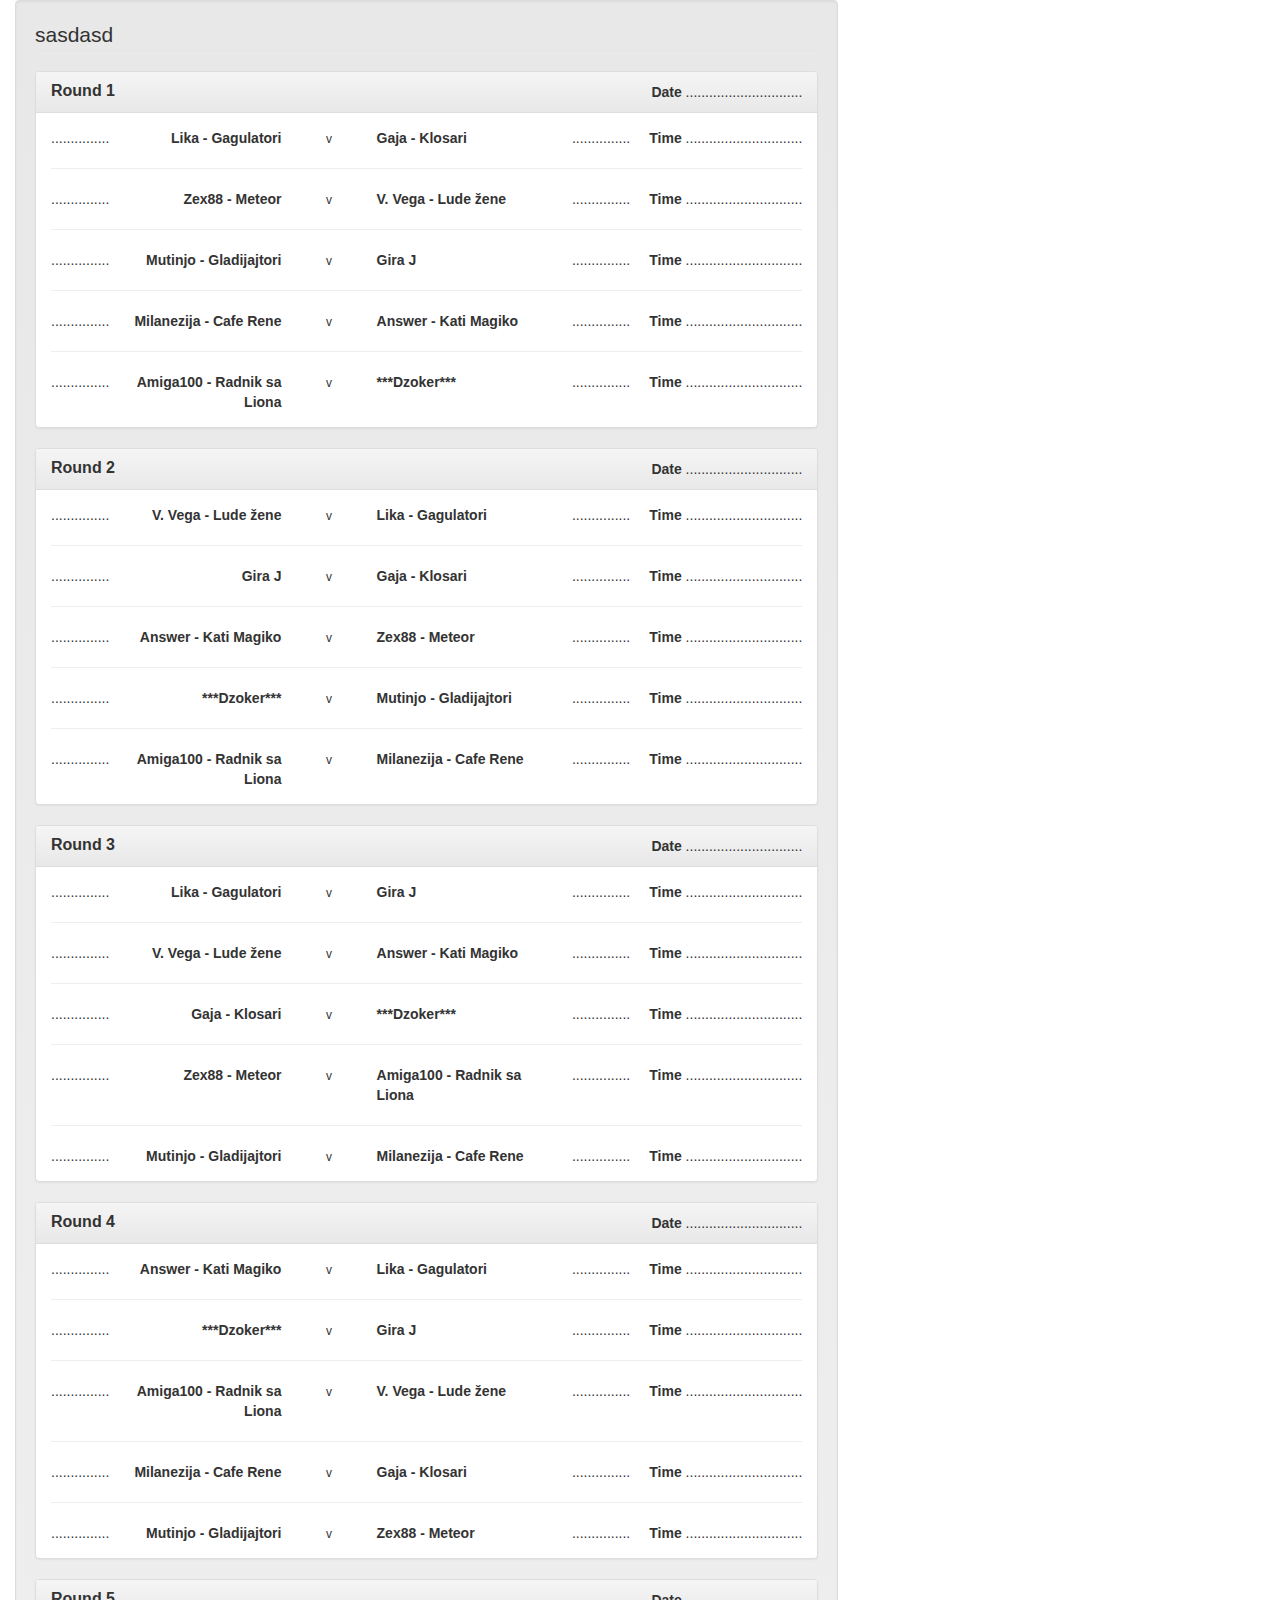
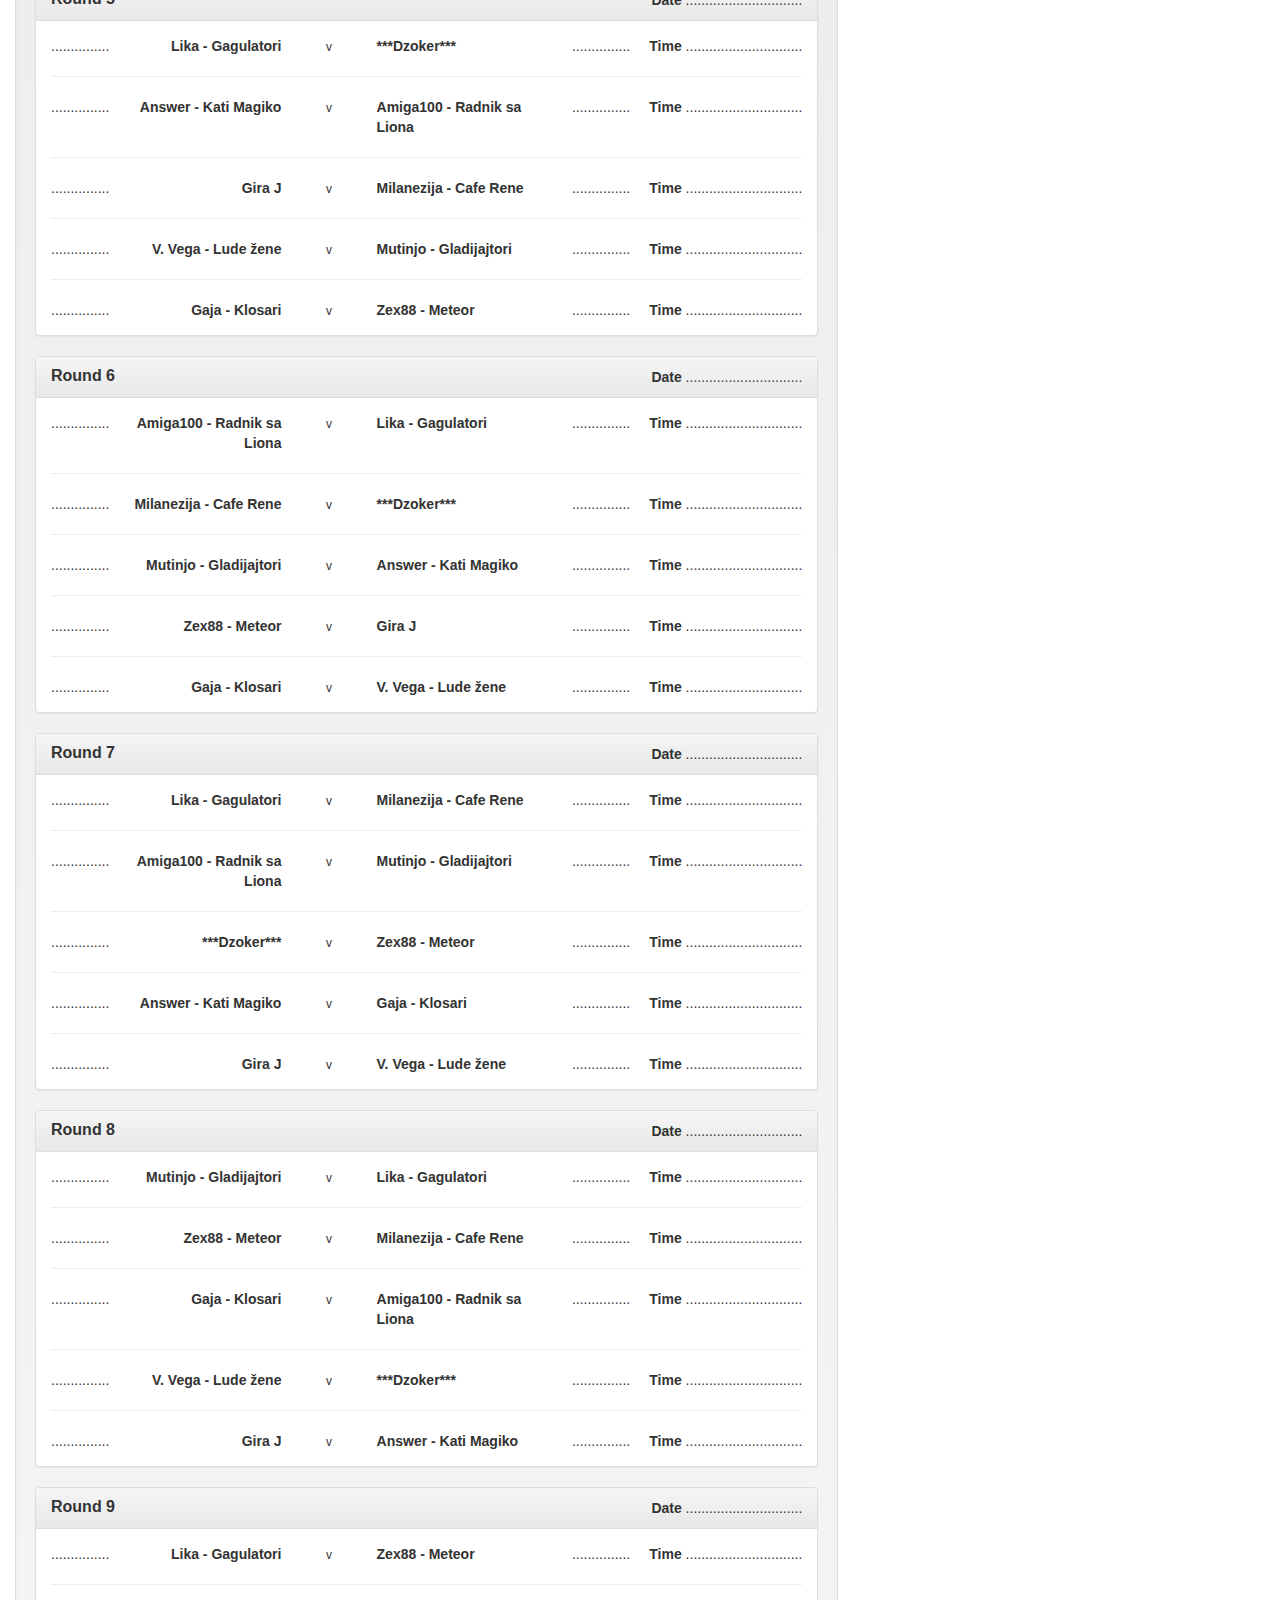
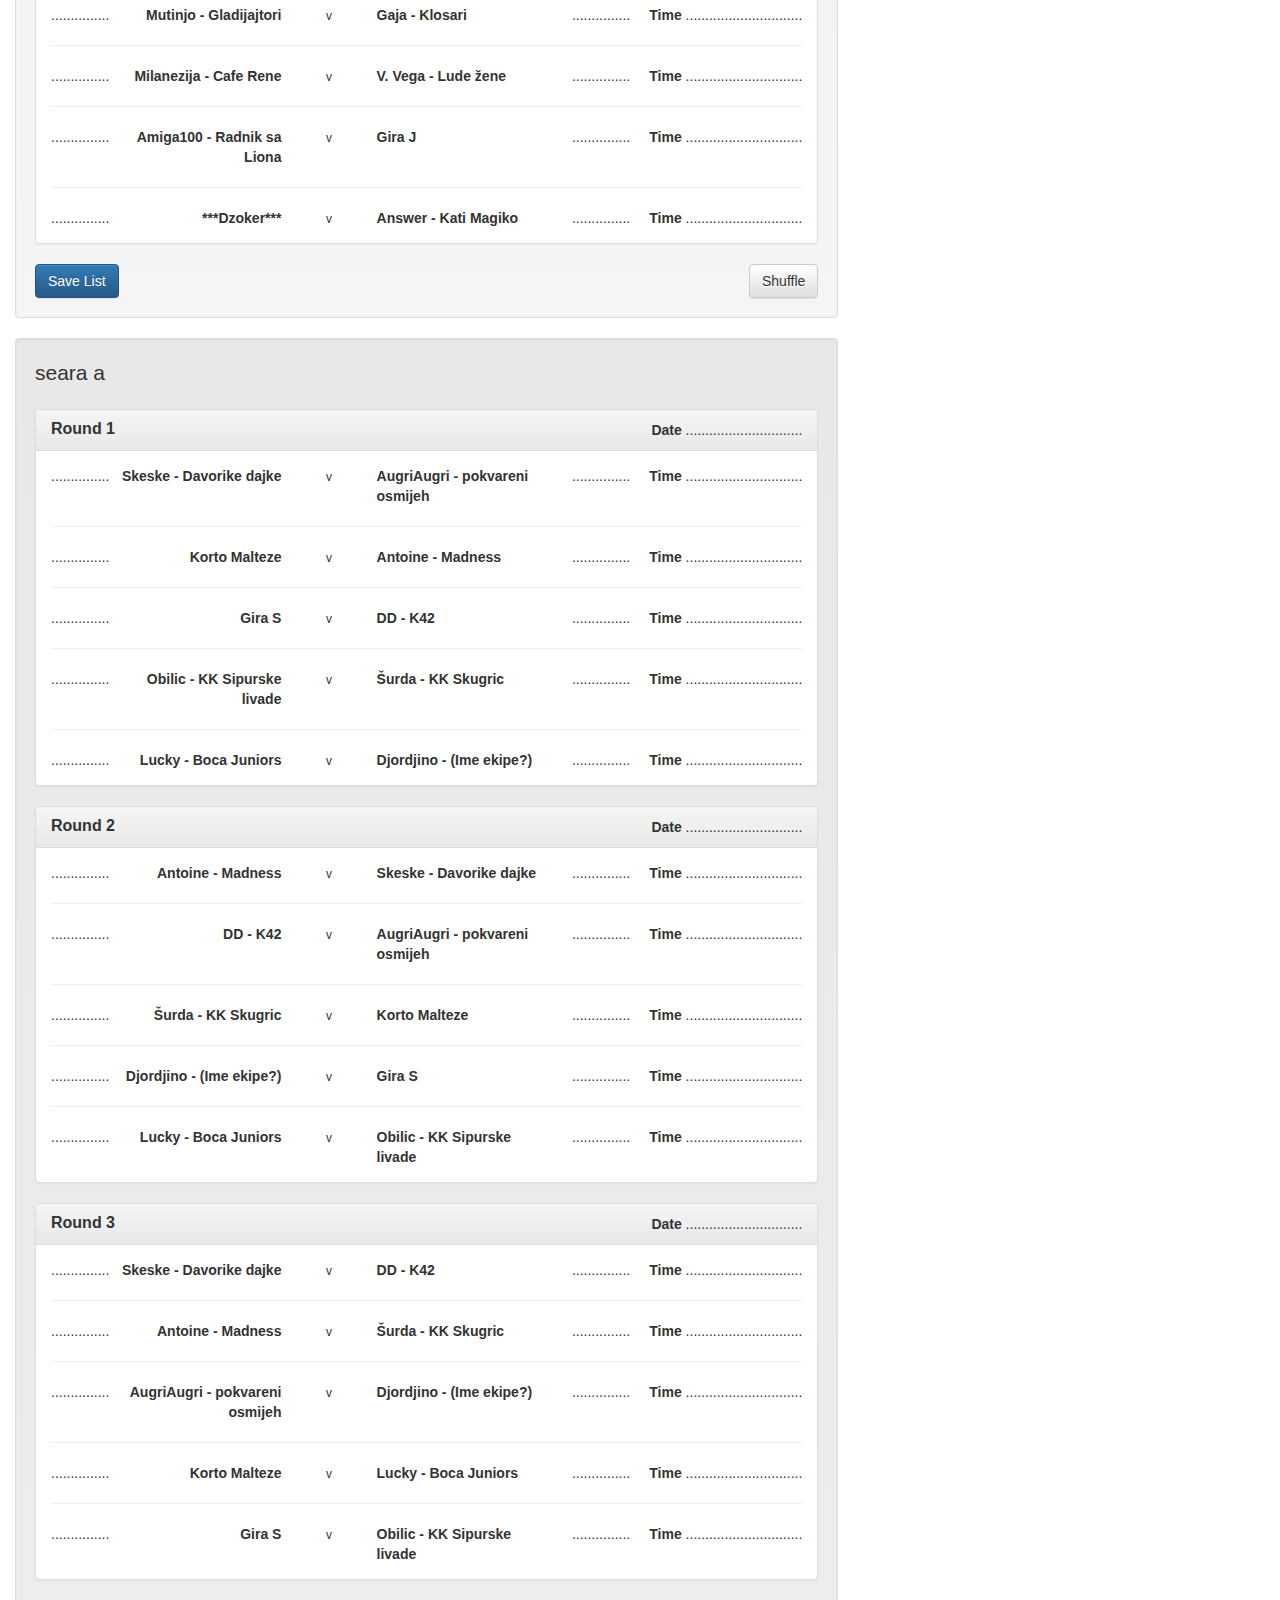
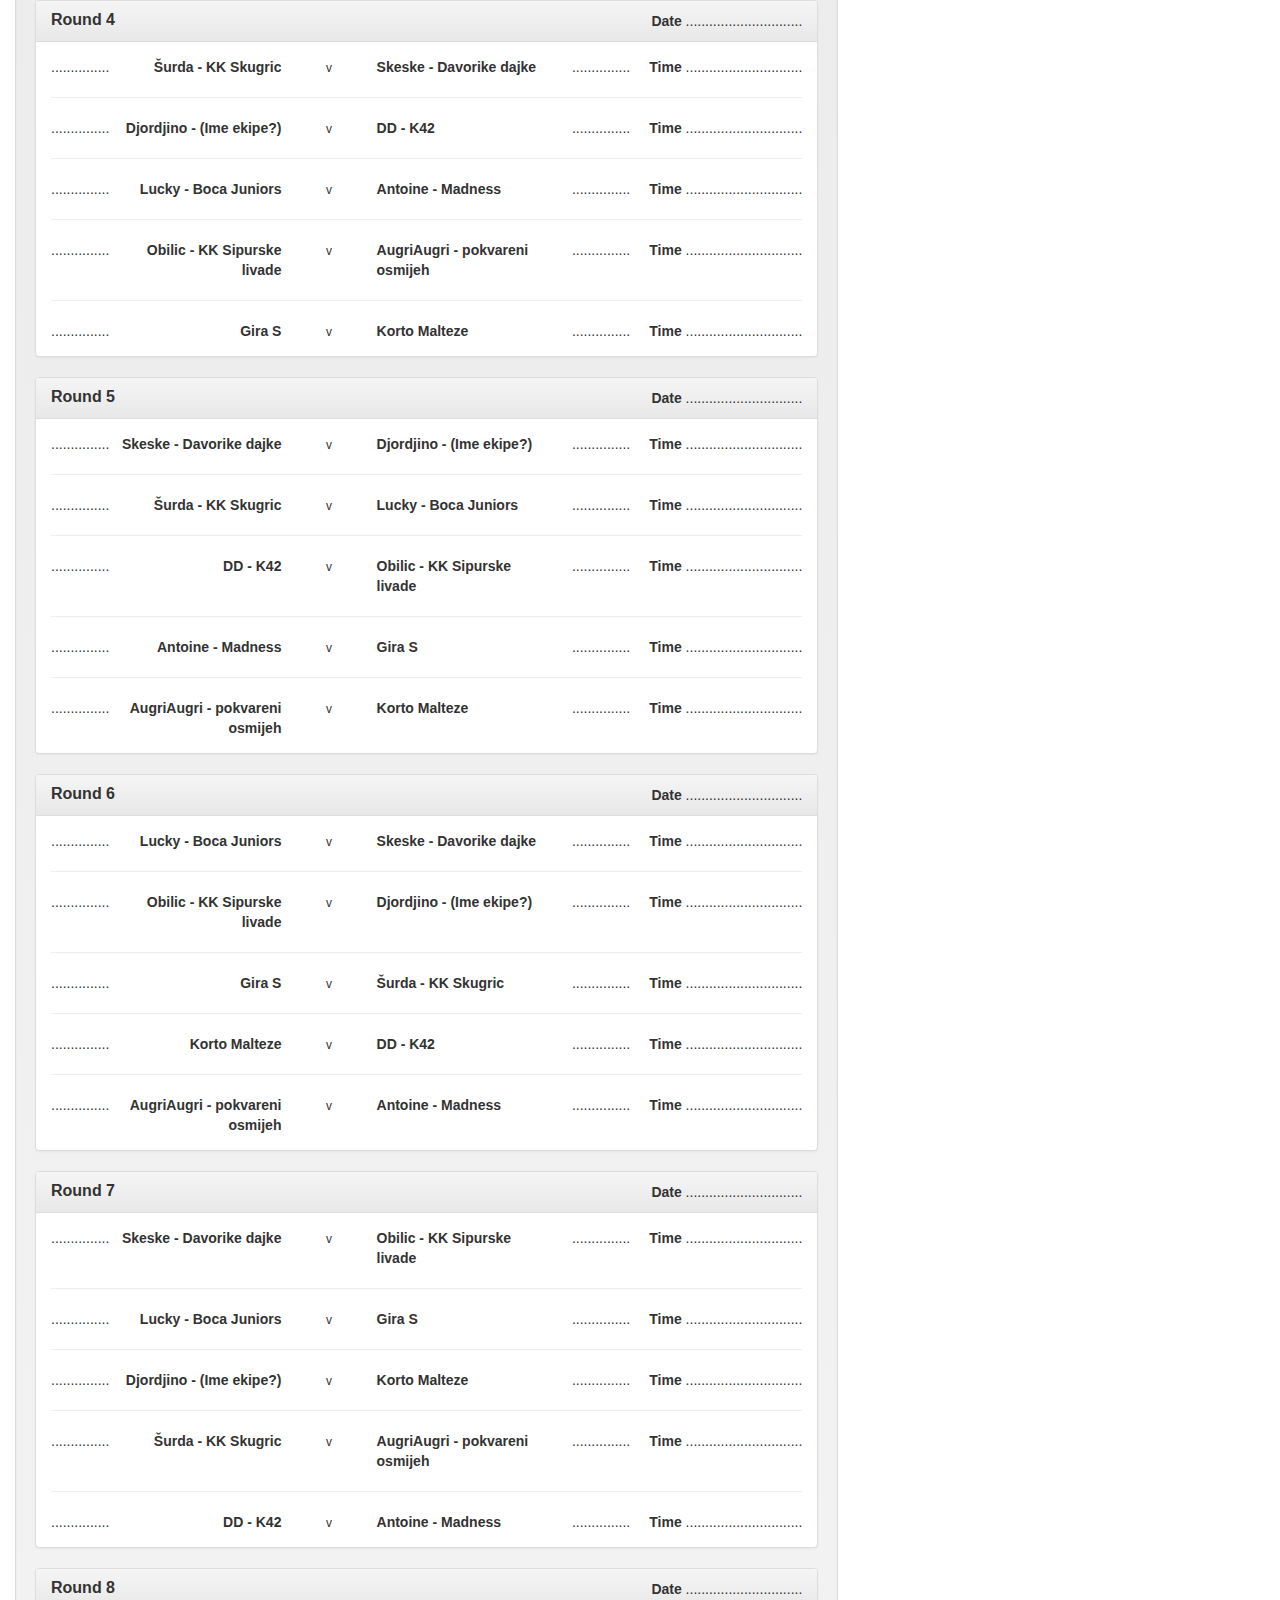
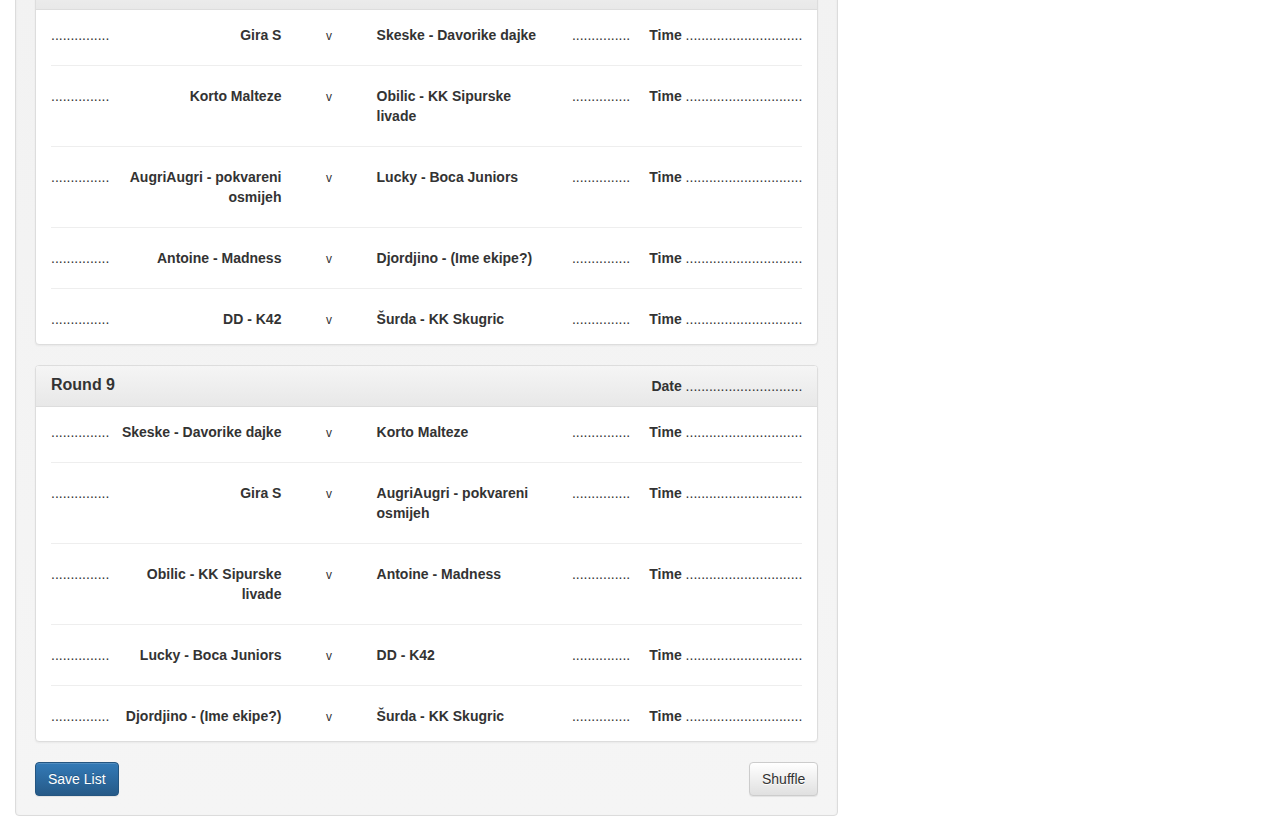
<file: seria1.html>
<!DOCTYPE html>
<html lang="en">
<head>
    <!-- Latest compiled and minified JavaScript -->
    <script type="text/javascript" src="https://cdnjs.cloudflare.com/ajax/libs/jquery/3.3.1/jquery.min.js"></script>
    <script src="https://stackpath.bootstrapcdn.com/bootstrap/3.4.1/js/bootstrap.min.js" integrity="sha384-aJ21OjlMXNL5UyIl/XNwTMqvzeRMZH2w8c5cRVpzpU8Y5bApTppSuUkhZXN0VxHd" crossorigin="anonymous"></script>
    <!-- Latest compiled and minified CSS -->
    <link rel="stylesheet" href="https://stackpath.bootstrapcdn.com/bootstrap/3.4.1/css/bootstrap.min.css" integrity="sha384-HSMxcRTRxnN+Bdg0JdbxYKrThecOKuH5zCYotlSAcp1+c8xmyTe9GYg1l9a69psu" crossorigin="anonymous">
    <!-- Optional theme -->
    <link rel="stylesheet" href="https://stackpath.bootstrapcdn.com/bootstrap/3.4.1/css/bootstrap-theme.min.css" integrity="sha384-6pzBo3FDv/PJ8r2KRkGHifhEocL+1X2rVCTTkUfGk7/0pbek5mMa1upzvWbrUbOZ" crossorigin="anonymous">

    <meta charset="UTF-8">
    <title>Title</title>
</head>
<body>
<div class="col-lg-8 col-md-8">
    <div class="hidden-md hidden-lg min-banner">
        <!-- Top Responsive -->
        <ins class="adsbygoogle" style="display:block" data-ad-client="ca-pub-4807045336283469" data-ad-slot="4075348027" data-ad-format="auto" data-adsbygoogle-status="done"></ins>
        <script>
            try {
                (adsbygoogle = window.adsbygoogle || []).push({});
            } catch (e) {
                // e
            }
        </script>
        <br>
    </div>
    <div class="well">
        <legend>
            sasdasd
        </legend>
        <div class="panel panel-default">
            <div class="panel-heading">
                <div class="row">
                    <div class="col-md-9 col-sm-12 col-xs-12">
                        <h3 class="panel-title">
                            <strong>
                                Round 1
                            </strong>
                        </h3>
                    </div>
                    <div class="text-nowrap text-right hidden-sm hidden-xs col-md-3">
                        <strong>
                            Date
                        </strong>
                        ..............................
                    </div>
                </div>
            </div>
            <div class="panel-body">
                <div class="row row-pad-18 vertical-align">
                    <div class="col-md-1 hidden-sm hidden-xs">
                        <div class="text-right">...............</div>
                    </div>
                    <div class="col-md-3 col-sm-5 col-xs-5">
                        <div class="text-right">
                            <strong>
                                Lika - Gagulatori
                            </strong>
                        </div>
                    </div>
                    <div class="col-xs-1">
                        <div class="text-center">
                            <small>
                                v
                            </small>
                        </div>
                    </div>
                    <div class="col-md-3 col-sm-5 col-xs-5">
                        <div class="text-left">
                            <strong>
                                Gaja - Klosari
                            </strong>
                        </div>
                    </div>
                    <div class="col-md-1 hidden-sm hidden-xs">
                        <div class="text-left">...............</div>
                    </div>
                    <div class="text-nowrap col-md-3 hidden-sm hidden-xs">
                        <div class="text-right">
                            <strong>
                                Time
                            </strong>
                            ..............................
                        </div>
                    </div>
                </div>
                <hr class="thin-hr">
                <div class="row row-pad-18 vertical-align">
                    <div class="col-md-1 hidden-sm hidden-xs">
                        <div class="text-right">...............</div>
                    </div>
                    <div class="col-md-3 col-sm-5 col-xs-5">
                        <div class="text-right">
                            <strong>
                                Zex88 - Meteor
                            </strong>
                        </div>
                    </div>
                    <div class="col-xs-1">
                        <div class="text-center">
                            <small>
                                v
                            </small>
                        </div>
                    </div>
                    <div class="col-md-3 col-sm-5 col-xs-5">
                        <div class="text-left">
                            <strong>
                                V. Vega - Lude žene
                            </strong>
                        </div>
                    </div>
                    <div class="col-md-1 hidden-sm hidden-xs">
                        <div class="text-left">...............</div>
                    </div>
                    <div class="text-nowrap col-md-3 hidden-sm hidden-xs">
                        <div class="text-right">
                            <strong>
                                Time
                            </strong>
                            ..............................
                        </div>
                    </div>
                </div>
                <hr class="thin-hr">
                <div class="row row-pad-18 vertical-align">
                    <div class="col-md-1 hidden-sm hidden-xs">
                        <div class="text-right">...............</div>
                    </div>
                    <div class="col-md-3 col-sm-5 col-xs-5">
                        <div class="text-right">
                            <strong>
                                Mutinjo - Gladijajtori
                            </strong>
                        </div>
                    </div>
                    <div class="col-xs-1">
                        <div class="text-center">
                            <small>
                                v
                            </small>
                        </div>
                    </div>
                    <div class="col-md-3 col-sm-5 col-xs-5">
                        <div class="text-left">
                            <strong>
                                Gira J
                            </strong>
                        </div>
                    </div>
                    <div class="col-md-1 hidden-sm hidden-xs">
                        <div class="text-left">...............</div>
                    </div>
                    <div class="text-nowrap col-md-3 hidden-sm hidden-xs">
                        <div class="text-right">
                            <strong>
                                Time
                            </strong>
                            ..............................
                        </div>
                    </div>
                </div>
                <hr class="thin-hr">
                <div class="row row-pad-18 vertical-align">
                    <div class="col-md-1 hidden-sm hidden-xs">
                        <div class="text-right">...............</div>
                    </div>
                    <div class="col-md-3 col-sm-5 col-xs-5">
                        <div class="text-right">
                            <strong>
                                Milanezija - Cafe Rene
                            </strong>
                        </div>
                    </div>
                    <div class="col-xs-1">
                        <div class="text-center">
                            <small>
                                v
                            </small>
                        </div>
                    </div>
                    <div class="col-md-3 col-sm-5 col-xs-5">
                        <div class="text-left">
                            <strong>
                                Answer - Kati Magiko
                            </strong>
                        </div>
                    </div>
                    <div class="col-md-1 hidden-sm hidden-xs">
                        <div class="text-left">...............</div>
                    </div>
                    <div class="text-nowrap col-md-3 hidden-sm hidden-xs">
                        <div class="text-right">
                            <strong>
                                Time
                            </strong>
                            ..............................
                        </div>
                    </div>
                </div>
                <hr class="thin-hr">
                <div class="row row-pad-18 vertical-align">
                    <div class="col-md-1 hidden-sm hidden-xs">
                        <div class="text-right">...............</div>
                    </div>
                    <div class="col-md-3 col-sm-5 col-xs-5">
                        <div class="text-right">
                            <strong>
                                Amiga100 - Radnik sa Liona
                            </strong>
                        </div>
                    </div>
                    <div class="col-xs-1">
                        <div class="text-center">
                            <small>
                                v
                            </small>
                        </div>
                    </div>
                    <div class="col-md-3 col-sm-5 col-xs-5">
                        <div class="text-left">
                            <strong>
                                ***Dzoker***
                            </strong>
                        </div>
                    </div>
                    <div class="col-md-1 hidden-sm hidden-xs">
                        <div class="text-left">...............</div>
                    </div>
                    <div class="text-nowrap col-md-3 hidden-sm hidden-xs">
                        <div class="text-right">
                            <strong>
                                Time
                            </strong>
                            ..............................
                        </div>
                    </div>
                </div>
            </div>
        </div>
        <div class="panel panel-default">
            <div class="panel-heading">
                <div class="row">
                    <div class="col-md-9 col-sm-12 col-xs-12">
                        <h3 class="panel-title">
                            <strong>
                                Round 2
                            </strong>
                        </h3>
                    </div>
                    <div class="text-nowrap text-right hidden-sm hidden-xs col-md-3">
                        <strong>
                            Date
                        </strong>
                        ..............................
                    </div>
                </div>
            </div>
            <div class="panel-body">
                <div class="row row-pad-18 vertical-align">
                    <div class="col-md-1 hidden-sm hidden-xs">
                        <div class="text-right">...............</div>
                    </div>
                    <div class="col-md-3 col-sm-5 col-xs-5">
                        <div class="text-right">
                            <strong>
                                V. Vega - Lude žene
                            </strong>
                        </div>
                    </div>
                    <div class="col-xs-1">
                        <div class="text-center">
                            <small>
                                v
                            </small>
                        </div>
                    </div>
                    <div class="col-md-3 col-sm-5 col-xs-5">
                        <div class="text-left">
                            <strong>
                                Lika - Gagulatori
                            </strong>
                        </div>
                    </div>
                    <div class="col-md-1 hidden-sm hidden-xs">
                        <div class="text-left">...............</div>
                    </div>
                    <div class="text-nowrap col-md-3 hidden-sm hidden-xs">
                        <div class="text-right">
                            <strong>
                                Time
                            </strong>
                            ..............................
                        </div>
                    </div>
                </div>
                <hr class="thin-hr">
                <div class="row row-pad-18 vertical-align">
                    <div class="col-md-1 hidden-sm hidden-xs">
                        <div class="text-right">...............</div>
                    </div>
                    <div class="col-md-3 col-sm-5 col-xs-5">
                        <div class="text-right">
                            <strong>
                                Gira J
                            </strong>
                        </div>
                    </div>
                    <div class="col-xs-1">
                        <div class="text-center">
                            <small>
                                v
                            </small>
                        </div>
                    </div>
                    <div class="col-md-3 col-sm-5 col-xs-5">
                        <div class="text-left">
                            <strong>
                                Gaja - Klosari
                            </strong>
                        </div>
                    </div>
                    <div class="col-md-1 hidden-sm hidden-xs">
                        <div class="text-left">...............</div>
                    </div>
                    <div class="text-nowrap col-md-3 hidden-sm hidden-xs">
                        <div class="text-right">
                            <strong>
                                Time
                            </strong>
                            ..............................
                        </div>
                    </div>
                </div>
                <hr class="thin-hr">
                <div class="row row-pad-18 vertical-align">
                    <div class="col-md-1 hidden-sm hidden-xs">
                        <div class="text-right">...............</div>
                    </div>
                    <div class="col-md-3 col-sm-5 col-xs-5">
                        <div class="text-right">
                            <strong>
                                Answer - Kati Magiko
                            </strong>
                        </div>
                    </div>
                    <div class="col-xs-1">
                        <div class="text-center">
                            <small>
                                v
                            </small>
                        </div>
                    </div>
                    <div class="col-md-3 col-sm-5 col-xs-5">
                        <div class="text-left">
                            <strong>
                                Zex88 - Meteor
                            </strong>
                        </div>
                    </div>
                    <div class="col-md-1 hidden-sm hidden-xs">
                        <div class="text-left">...............</div>
                    </div>
                    <div class="text-nowrap col-md-3 hidden-sm hidden-xs">
                        <div class="text-right">
                            <strong>
                                Time
                            </strong>
                            ..............................
                        </div>
                    </div>
                </div>
                <hr class="thin-hr">
                <div class="row row-pad-18 vertical-align">
                    <div class="col-md-1 hidden-sm hidden-xs">
                        <div class="text-right">...............</div>
                    </div>
                    <div class="col-md-3 col-sm-5 col-xs-5">
                        <div class="text-right">
                            <strong>
                                ***Dzoker***
                            </strong>
                        </div>
                    </div>
                    <div class="col-xs-1">
                        <div class="text-center">
                            <small>
                                v
                            </small>
                        </div>
                    </div>
                    <div class="col-md-3 col-sm-5 col-xs-5">
                        <div class="text-left">
                            <strong>
                                Mutinjo - Gladijajtori
                            </strong>
                        </div>
                    </div>
                    <div class="col-md-1 hidden-sm hidden-xs">
                        <div class="text-left">...............</div>
                    </div>
                    <div class="text-nowrap col-md-3 hidden-sm hidden-xs">
                        <div class="text-right">
                            <strong>
                                Time
                            </strong>
                            ..............................
                        </div>
                    </div>
                </div>
                <hr class="thin-hr">
                <div class="row row-pad-18 vertical-align">
                    <div class="col-md-1 hidden-sm hidden-xs">
                        <div class="text-right">...............</div>
                    </div>
                    <div class="col-md-3 col-sm-5 col-xs-5">
                        <div class="text-right">
                            <strong>
                                Amiga100 - Radnik sa Liona
                            </strong>
                        </div>
                    </div>
                    <div class="col-xs-1">
                        <div class="text-center">
                            <small>
                                v
                            </small>
                        </div>
                    </div>
                    <div class="col-md-3 col-sm-5 col-xs-5">
                        <div class="text-left">
                            <strong>
                                Milanezija - Cafe Rene
                            </strong>
                        </div>
                    </div>
                    <div class="col-md-1 hidden-sm hidden-xs">
                        <div class="text-left">...............</div>
                    </div>
                    <div class="text-nowrap col-md-3 hidden-sm hidden-xs">
                        <div class="text-right">
                            <strong>
                                Time
                            </strong>
                            ..............................
                        </div>
                    </div>
                </div>
            </div>
        </div>
        <div class="panel panel-default">
            <div class="panel-heading">
                <div class="row">
                    <div class="col-md-9 col-sm-12 col-xs-12">
                        <h3 class="panel-title">
                            <strong>
                                Round 3
                            </strong>
                        </h3>
                    </div>
                    <div class="text-nowrap text-right hidden-sm hidden-xs col-md-3">
                        <strong>
                            Date
                        </strong>
                        ..............................
                    </div>
                </div>
            </div>
            <div class="panel-body">
                <div class="row row-pad-18 vertical-align">
                    <div class="col-md-1 hidden-sm hidden-xs">
                        <div class="text-right">...............</div>
                    </div>
                    <div class="col-md-3 col-sm-5 col-xs-5">
                        <div class="text-right">
                            <strong>
                                Lika - Gagulatori
                            </strong>
                        </div>
                    </div>
                    <div class="col-xs-1">
                        <div class="text-center">
                            <small>
                                v
                            </small>
                        </div>
                    </div>
                    <div class="col-md-3 col-sm-5 col-xs-5">
                        <div class="text-left">
                            <strong>
                                Gira J
                            </strong>
                        </div>
                    </div>
                    <div class="col-md-1 hidden-sm hidden-xs">
                        <div class="text-left">...............</div>
                    </div>
                    <div class="text-nowrap col-md-3 hidden-sm hidden-xs">
                        <div class="text-right">
                            <strong>
                                Time
                            </strong>
                            ..............................
                        </div>
                    </div>
                </div>
                <hr class="thin-hr">
                <div class="row row-pad-18 vertical-align">
                    <div class="col-md-1 hidden-sm hidden-xs">
                        <div class="text-right">...............</div>
                    </div>
                    <div class="col-md-3 col-sm-5 col-xs-5">
                        <div class="text-right">
                            <strong>
                                V. Vega - Lude žene
                            </strong>
                        </div>
                    </div>
                    <div class="col-xs-1">
                        <div class="text-center">
                            <small>
                                v
                            </small>
                        </div>
                    </div>
                    <div class="col-md-3 col-sm-5 col-xs-5">
                        <div class="text-left">
                            <strong>
                                Answer - Kati Magiko
                            </strong>
                        </div>
                    </div>
                    <div class="col-md-1 hidden-sm hidden-xs">
                        <div class="text-left">...............</div>
                    </div>
                    <div class="text-nowrap col-md-3 hidden-sm hidden-xs">
                        <div class="text-right">
                            <strong>
                                Time
                            </strong>
                            ..............................
                        </div>
                    </div>
                </div>
                <hr class="thin-hr">
                <div class="row row-pad-18 vertical-align">
                    <div class="col-md-1 hidden-sm hidden-xs">
                        <div class="text-right">...............</div>
                    </div>
                    <div class="col-md-3 col-sm-5 col-xs-5">
                        <div class="text-right">
                            <strong>
                                Gaja - Klosari
                            </strong>
                        </div>
                    </div>
                    <div class="col-xs-1">
                        <div class="text-center">
                            <small>
                                v
                            </small>
                        </div>
                    </div>
                    <div class="col-md-3 col-sm-5 col-xs-5">
                        <div class="text-left">
                            <strong>
                                ***Dzoker***
                            </strong>
                        </div>
                    </div>
                    <div class="col-md-1 hidden-sm hidden-xs">
                        <div class="text-left">...............</div>
                    </div>
                    <div class="text-nowrap col-md-3 hidden-sm hidden-xs">
                        <div class="text-right">
                            <strong>
                                Time
                            </strong>
                            ..............................
                        </div>
                    </div>
                </div>
                <hr class="thin-hr">
                <div class="row row-pad-18 vertical-align">
                    <div class="col-md-1 hidden-sm hidden-xs">
                        <div class="text-right">...............</div>
                    </div>
                    <div class="col-md-3 col-sm-5 col-xs-5">
                        <div class="text-right">
                            <strong>
                                Zex88 - Meteor
                            </strong>
                        </div>
                    </div>
                    <div class="col-xs-1">
                        <div class="text-center">
                            <small>
                                v
                            </small>
                        </div>
                    </div>
                    <div class="col-md-3 col-sm-5 col-xs-5">
                        <div class="text-left">
                            <strong>
                                Amiga100 - Radnik sa Liona
                            </strong>
                        </div>
                    </div>
                    <div class="col-md-1 hidden-sm hidden-xs">
                        <div class="text-left">...............</div>
                    </div>
                    <div class="text-nowrap col-md-3 hidden-sm hidden-xs">
                        <div class="text-right">
                            <strong>
                                Time
                            </strong>
                            ..............................
                        </div>
                    </div>
                </div>
                <hr class="thin-hr">
                <div class="row row-pad-18 vertical-align">
                    <div class="col-md-1 hidden-sm hidden-xs">
                        <div class="text-right">...............</div>
                    </div>
                    <div class="col-md-3 col-sm-5 col-xs-5">
                        <div class="text-right">
                            <strong>
                                Mutinjo - Gladijajtori
                            </strong>
                        </div>
                    </div>
                    <div class="col-xs-1">
                        <div class="text-center">
                            <small>
                                v
                            </small>
                        </div>
                    </div>
                    <div class="col-md-3 col-sm-5 col-xs-5">
                        <div class="text-left">
                            <strong>
                                Milanezija - Cafe Rene
                            </strong>
                        </div>
                    </div>
                    <div class="col-md-1 hidden-sm hidden-xs">
                        <div class="text-left">...............</div>
                    </div>
                    <div class="text-nowrap col-md-3 hidden-sm hidden-xs">
                        <div class="text-right">
                            <strong>
                                Time
                            </strong>
                            ..............................
                        </div>
                    </div>
                </div>
            </div>
        </div>
        <div class="panel panel-default">
            <div class="panel-heading">
                <div class="row">
                    <div class="col-md-9 col-sm-12 col-xs-12">
                        <h3 class="panel-title">
                            <strong>
                                Round 4
                            </strong>
                        </h3>
                    </div>
                    <div class="text-nowrap text-right hidden-sm hidden-xs col-md-3">
                        <strong>
                            Date
                        </strong>
                        ..............................
                    </div>
                </div>
            </div>
            <div class="panel-body">
                <div class="row row-pad-18 vertical-align">
                    <div class="col-md-1 hidden-sm hidden-xs">
                        <div class="text-right">...............</div>
                    </div>
                    <div class="col-md-3 col-sm-5 col-xs-5">
                        <div class="text-right">
                            <strong>
                                Answer - Kati Magiko
                            </strong>
                        </div>
                    </div>
                    <div class="col-xs-1">
                        <div class="text-center">
                            <small>
                                v
                            </small>
                        </div>
                    </div>
                    <div class="col-md-3 col-sm-5 col-xs-5">
                        <div class="text-left">
                            <strong>
                                Lika - Gagulatori
                            </strong>
                        </div>
                    </div>
                    <div class="col-md-1 hidden-sm hidden-xs">
                        <div class="text-left">...............</div>
                    </div>
                    <div class="text-nowrap col-md-3 hidden-sm hidden-xs">
                        <div class="text-right">
                            <strong>
                                Time
                            </strong>
                            ..............................
                        </div>
                    </div>
                </div>
                <hr class="thin-hr">
                <div class="row row-pad-18 vertical-align">
                    <div class="col-md-1 hidden-sm hidden-xs">
                        <div class="text-right">...............</div>
                    </div>
                    <div class="col-md-3 col-sm-5 col-xs-5">
                        <div class="text-right">
                            <strong>
                                ***Dzoker***
                            </strong>
                        </div>
                    </div>
                    <div class="col-xs-1">
                        <div class="text-center">
                            <small>
                                v
                            </small>
                        </div>
                    </div>
                    <div class="col-md-3 col-sm-5 col-xs-5">
                        <div class="text-left">
                            <strong>
                                Gira J
                            </strong>
                        </div>
                    </div>
                    <div class="col-md-1 hidden-sm hidden-xs">
                        <div class="text-left">...............</div>
                    </div>
                    <div class="text-nowrap col-md-3 hidden-sm hidden-xs">
                        <div class="text-right">
                            <strong>
                                Time
                            </strong>
                            ..............................
                        </div>
                    </div>
                </div>
                <hr class="thin-hr">
                <div class="row row-pad-18 vertical-align">
                    <div class="col-md-1 hidden-sm hidden-xs">
                        <div class="text-right">...............</div>
                    </div>
                    <div class="col-md-3 col-sm-5 col-xs-5">
                        <div class="text-right">
                            <strong>
                                Amiga100 - Radnik sa Liona
                            </strong>
                        </div>
                    </div>
                    <div class="col-xs-1">
                        <div class="text-center">
                            <small>
                                v
                            </small>
                        </div>
                    </div>
                    <div class="col-md-3 col-sm-5 col-xs-5">
                        <div class="text-left">
                            <strong>
                                V. Vega - Lude žene
                            </strong>
                        </div>
                    </div>
                    <div class="col-md-1 hidden-sm hidden-xs">
                        <div class="text-left">...............</div>
                    </div>
                    <div class="text-nowrap col-md-3 hidden-sm hidden-xs">
                        <div class="text-right">
                            <strong>
                                Time
                            </strong>
                            ..............................
                        </div>
                    </div>
                </div>
                <hr class="thin-hr">
                <div class="row row-pad-18 vertical-align">
                    <div class="col-md-1 hidden-sm hidden-xs">
                        <div class="text-right">...............</div>
                    </div>
                    <div class="col-md-3 col-sm-5 col-xs-5">
                        <div class="text-right">
                            <strong>
                                Milanezija - Cafe Rene
                            </strong>
                        </div>
                    </div>
                    <div class="col-xs-1">
                        <div class="text-center">
                            <small>
                                v
                            </small>
                        </div>
                    </div>
                    <div class="col-md-3 col-sm-5 col-xs-5">
                        <div class="text-left">
                            <strong>
                                Gaja - Klosari
                            </strong>
                        </div>
                    </div>
                    <div class="col-md-1 hidden-sm hidden-xs">
                        <div class="text-left">...............</div>
                    </div>
                    <div class="text-nowrap col-md-3 hidden-sm hidden-xs">
                        <div class="text-right">
                            <strong>
                                Time
                            </strong>
                            ..............................
                        </div>
                    </div>
                </div>
                <hr class="thin-hr">
                <div class="row row-pad-18 vertical-align">
                    <div class="col-md-1 hidden-sm hidden-xs">
                        <div class="text-right">...............</div>
                    </div>
                    <div class="col-md-3 col-sm-5 col-xs-5">
                        <div class="text-right">
                            <strong>
                                Mutinjo - Gladijajtori
                            </strong>
                        </div>
                    </div>
                    <div class="col-xs-1">
                        <div class="text-center">
                            <small>
                                v
                            </small>
                        </div>
                    </div>
                    <div class="col-md-3 col-sm-5 col-xs-5">
                        <div class="text-left">
                            <strong>
                                Zex88 - Meteor
                            </strong>
                        </div>
                    </div>
                    <div class="col-md-1 hidden-sm hidden-xs">
                        <div class="text-left">...............</div>
                    </div>
                    <div class="text-nowrap col-md-3 hidden-sm hidden-xs">
                        <div class="text-right">
                            <strong>
                                Time
                            </strong>
                            ..............................
                        </div>
                    </div>
                </div>
            </div>
        </div>
        <div class="panel panel-default">
            <div class="panel-heading">
                <div class="row">
                    <div class="col-md-9 col-sm-12 col-xs-12">
                        <h3 class="panel-title">
                            <strong>
                                Round 5
                            </strong>
                        </h3>
                    </div>
                    <div class="text-nowrap text-right hidden-sm hidden-xs col-md-3">
                        <strong>
                            Date
                        </strong>
                        ..............................
                    </div>
                </div>
            </div>
            <div class="panel-body">
                <div class="row row-pad-18 vertical-align">
                    <div class="col-md-1 hidden-sm hidden-xs">
                        <div class="text-right">...............</div>
                    </div>
                    <div class="col-md-3 col-sm-5 col-xs-5">
                        <div class="text-right">
                            <strong>
                                Lika - Gagulatori
                            </strong>
                        </div>
                    </div>
                    <div class="col-xs-1">
                        <div class="text-center">
                            <small>
                                v
                            </small>
                        </div>
                    </div>
                    <div class="col-md-3 col-sm-5 col-xs-5">
                        <div class="text-left">
                            <strong>
                                ***Dzoker***
                            </strong>
                        </div>
                    </div>
                    <div class="col-md-1 hidden-sm hidden-xs">
                        <div class="text-left">...............</div>
                    </div>
                    <div class="text-nowrap col-md-3 hidden-sm hidden-xs">
                        <div class="text-right">
                            <strong>
                                Time
                            </strong>
                            ..............................
                        </div>
                    </div>
                </div>
                <hr class="thin-hr">
                <div class="row row-pad-18 vertical-align">
                    <div class="col-md-1 hidden-sm hidden-xs">
                        <div class="text-right">...............</div>
                    </div>
                    <div class="col-md-3 col-sm-5 col-xs-5">
                        <div class="text-right">
                            <strong>
                                Answer - Kati Magiko
                            </strong>
                        </div>
                    </div>
                    <div class="col-xs-1">
                        <div class="text-center">
                            <small>
                                v
                            </small>
                        </div>
                    </div>
                    <div class="col-md-3 col-sm-5 col-xs-5">
                        <div class="text-left">
                            <strong>
                                Amiga100 - Radnik sa Liona
                            </strong>
                        </div>
                    </div>
                    <div class="col-md-1 hidden-sm hidden-xs">
                        <div class="text-left">...............</div>
                    </div>
                    <div class="text-nowrap col-md-3 hidden-sm hidden-xs">
                        <div class="text-right">
                            <strong>
                                Time
                            </strong>
                            ..............................
                        </div>
                    </div>
                </div>
                <hr class="thin-hr">
                <div class="row row-pad-18 vertical-align">
                    <div class="col-md-1 hidden-sm hidden-xs">
                        <div class="text-right">...............</div>
                    </div>
                    <div class="col-md-3 col-sm-5 col-xs-5">
                        <div class="text-right">
                            <strong>
                                Gira J
                            </strong>
                        </div>
                    </div>
                    <div class="col-xs-1">
                        <div class="text-center">
                            <small>
                                v
                            </small>
                        </div>
                    </div>
                    <div class="col-md-3 col-sm-5 col-xs-5">
                        <div class="text-left">
                            <strong>
                                Milanezija - Cafe Rene
                            </strong>
                        </div>
                    </div>
                    <div class="col-md-1 hidden-sm hidden-xs">
                        <div class="text-left">...............</div>
                    </div>
                    <div class="text-nowrap col-md-3 hidden-sm hidden-xs">
                        <div class="text-right">
                            <strong>
                                Time
                            </strong>
                            ..............................
                        </div>
                    </div>
                </div>
                <hr class="thin-hr">
                <div class="row row-pad-18 vertical-align">
                    <div class="col-md-1 hidden-sm hidden-xs">
                        <div class="text-right">...............</div>
                    </div>
                    <div class="col-md-3 col-sm-5 col-xs-5">
                        <div class="text-right">
                            <strong>
                                V. Vega - Lude žene
                            </strong>
                        </div>
                    </div>
                    <div class="col-xs-1">
                        <div class="text-center">
                            <small>
                                v
                            </small>
                        </div>
                    </div>
                    <div class="col-md-3 col-sm-5 col-xs-5">
                        <div class="text-left">
                            <strong>
                                Mutinjo - Gladijajtori
                            </strong>
                        </div>
                    </div>
                    <div class="col-md-1 hidden-sm hidden-xs">
                        <div class="text-left">...............</div>
                    </div>
                    <div class="text-nowrap col-md-3 hidden-sm hidden-xs">
                        <div class="text-right">
                            <strong>
                                Time
                            </strong>
                            ..............................
                        </div>
                    </div>
                </div>
                <hr class="thin-hr">
                <div class="row row-pad-18 vertical-align">
                    <div class="col-md-1 hidden-sm hidden-xs">
                        <div class="text-right">...............</div>
                    </div>
                    <div class="col-md-3 col-sm-5 col-xs-5">
                        <div class="text-right">
                            <strong>
                                Gaja - Klosari
                            </strong>
                        </div>
                    </div>
                    <div class="col-xs-1">
                        <div class="text-center">
                            <small>
                                v
                            </small>
                        </div>
                    </div>
                    <div class="col-md-3 col-sm-5 col-xs-5">
                        <div class="text-left">
                            <strong>
                                Zex88 - Meteor
                            </strong>
                        </div>
                    </div>
                    <div class="col-md-1 hidden-sm hidden-xs">
                        <div class="text-left">...............</div>
                    </div>
                    <div class="text-nowrap col-md-3 hidden-sm hidden-xs">
                        <div class="text-right">
                            <strong>
                                Time
                            </strong>
                            ..............................
                        </div>
                    </div>
                </div>
            </div>
        </div>
        <div class="panel panel-default">
            <div class="panel-heading">
                <div class="row">
                    <div class="col-md-9 col-sm-12 col-xs-12">
                        <h3 class="panel-title">
                            <strong>
                                Round 6
                            </strong>
                        </h3>
                    </div>
                    <div class="text-nowrap text-right hidden-sm hidden-xs col-md-3">
                        <strong>
                            Date
                        </strong>
                        ..............................
                    </div>
                </div>
            </div>
            <div class="panel-body">
                <div class="row row-pad-18 vertical-align">
                    <div class="col-md-1 hidden-sm hidden-xs">
                        <div class="text-right">...............</div>
                    </div>
                    <div class="col-md-3 col-sm-5 col-xs-5">
                        <div class="text-right">
                            <strong>
                                Amiga100 - Radnik sa Liona
                            </strong>
                        </div>
                    </div>
                    <div class="col-xs-1">
                        <div class="text-center">
                            <small>
                                v
                            </small>
                        </div>
                    </div>
                    <div class="col-md-3 col-sm-5 col-xs-5">
                        <div class="text-left">
                            <strong>
                                Lika - Gagulatori
                            </strong>
                        </div>
                    </div>
                    <div class="col-md-1 hidden-sm hidden-xs">
                        <div class="text-left">...............</div>
                    </div>
                    <div class="text-nowrap col-md-3 hidden-sm hidden-xs">
                        <div class="text-right">
                            <strong>
                                Time
                            </strong>
                            ..............................
                        </div>
                    </div>
                </div>
                <hr class="thin-hr">
                <div class="row row-pad-18 vertical-align">
                    <div class="col-md-1 hidden-sm hidden-xs">
                        <div class="text-right">...............</div>
                    </div>
                    <div class="col-md-3 col-sm-5 col-xs-5">
                        <div class="text-right">
                            <strong>
                                Milanezija - Cafe Rene
                            </strong>
                        </div>
                    </div>
                    <div class="col-xs-1">
                        <div class="text-center">
                            <small>
                                v
                            </small>
                        </div>
                    </div>
                    <div class="col-md-3 col-sm-5 col-xs-5">
                        <div class="text-left">
                            <strong>
                                ***Dzoker***
                            </strong>
                        </div>
                    </div>
                    <div class="col-md-1 hidden-sm hidden-xs">
                        <div class="text-left">...............</div>
                    </div>
                    <div class="text-nowrap col-md-3 hidden-sm hidden-xs">
                        <div class="text-right">
                            <strong>
                                Time
                            </strong>
                            ..............................
                        </div>
                    </div>
                </div>
                <hr class="thin-hr">
                <div class="row row-pad-18 vertical-align">
                    <div class="col-md-1 hidden-sm hidden-xs">
                        <div class="text-right">...............</div>
                    </div>
                    <div class="col-md-3 col-sm-5 col-xs-5">
                        <div class="text-right">
                            <strong>
                                Mutinjo - Gladijajtori
                            </strong>
                        </div>
                    </div>
                    <div class="col-xs-1">
                        <div class="text-center">
                            <small>
                                v
                            </small>
                        </div>
                    </div>
                    <div class="col-md-3 col-sm-5 col-xs-5">
                        <div class="text-left">
                            <strong>
                                Answer - Kati Magiko
                            </strong>
                        </div>
                    </div>
                    <div class="col-md-1 hidden-sm hidden-xs">
                        <div class="text-left">...............</div>
                    </div>
                    <div class="text-nowrap col-md-3 hidden-sm hidden-xs">
                        <div class="text-right">
                            <strong>
                                Time
                            </strong>
                            ..............................
                        </div>
                    </div>
                </div>
                <hr class="thin-hr">
                <div class="row row-pad-18 vertical-align">
                    <div class="col-md-1 hidden-sm hidden-xs">
                        <div class="text-right">...............</div>
                    </div>
                    <div class="col-md-3 col-sm-5 col-xs-5">
                        <div class="text-right">
                            <strong>
                                Zex88 - Meteor
                            </strong>
                        </div>
                    </div>
                    <div class="col-xs-1">
                        <div class="text-center">
                            <small>
                                v
                            </small>
                        </div>
                    </div>
                    <div class="col-md-3 col-sm-5 col-xs-5">
                        <div class="text-left">
                            <strong>
                                Gira J
                            </strong>
                        </div>
                    </div>
                    <div class="col-md-1 hidden-sm hidden-xs">
                        <div class="text-left">...............</div>
                    </div>
                    <div class="text-nowrap col-md-3 hidden-sm hidden-xs">
                        <div class="text-right">
                            <strong>
                                Time
                            </strong>
                            ..............................
                        </div>
                    </div>
                </div>
                <hr class="thin-hr">
                <div class="row row-pad-18 vertical-align">
                    <div class="col-md-1 hidden-sm hidden-xs">
                        <div class="text-right">...............</div>
                    </div>
                    <div class="col-md-3 col-sm-5 col-xs-5">
                        <div class="text-right">
                            <strong>
                                Gaja - Klosari
                            </strong>
                        </div>
                    </div>
                    <div class="col-xs-1">
                        <div class="text-center">
                            <small>
                                v
                            </small>
                        </div>
                    </div>
                    <div class="col-md-3 col-sm-5 col-xs-5">
                        <div class="text-left">
                            <strong>
                                V. Vega - Lude žene
                            </strong>
                        </div>
                    </div>
                    <div class="col-md-1 hidden-sm hidden-xs">
                        <div class="text-left">...............</div>
                    </div>
                    <div class="text-nowrap col-md-3 hidden-sm hidden-xs">
                        <div class="text-right">
                            <strong>
                                Time
                            </strong>
                            ..............................
                        </div>
                    </div>
                </div>
            </div>
        </div>
        <div class="panel panel-default">
            <div class="panel-heading">
                <div class="row">
                    <div class="col-md-9 col-sm-12 col-xs-12">
                        <h3 class="panel-title">
                            <strong>
                                Round 7
                            </strong>
                        </h3>
                    </div>
                    <div class="text-nowrap text-right hidden-sm hidden-xs col-md-3">
                        <strong>
                            Date
                        </strong>
                        ..............................
                    </div>
                </div>
            </div>
            <div class="panel-body">
                <div class="row row-pad-18 vertical-align">
                    <div class="col-md-1 hidden-sm hidden-xs">
                        <div class="text-right">...............</div>
                    </div>
                    <div class="col-md-3 col-sm-5 col-xs-5">
                        <div class="text-right">
                            <strong>
                                Lika - Gagulatori
                            </strong>
                        </div>
                    </div>
                    <div class="col-xs-1">
                        <div class="text-center">
                            <small>
                                v
                            </small>
                        </div>
                    </div>
                    <div class="col-md-3 col-sm-5 col-xs-5">
                        <div class="text-left">
                            <strong>
                                Milanezija - Cafe Rene
                            </strong>
                        </div>
                    </div>
                    <div class="col-md-1 hidden-sm hidden-xs">
                        <div class="text-left">...............</div>
                    </div>
                    <div class="text-nowrap col-md-3 hidden-sm hidden-xs">
                        <div class="text-right">
                            <strong>
                                Time
                            </strong>
                            ..............................
                        </div>
                    </div>
                </div>
                <hr class="thin-hr">
                <div class="row row-pad-18 vertical-align">
                    <div class="col-md-1 hidden-sm hidden-xs">
                        <div class="text-right">...............</div>
                    </div>
                    <div class="col-md-3 col-sm-5 col-xs-5">
                        <div class="text-right">
                            <strong>
                                Amiga100 - Radnik sa Liona
                            </strong>
                        </div>
                    </div>
                    <div class="col-xs-1">
                        <div class="text-center">
                            <small>
                                v
                            </small>
                        </div>
                    </div>
                    <div class="col-md-3 col-sm-5 col-xs-5">
                        <div class="text-left">
                            <strong>
                                Mutinjo - Gladijajtori
                            </strong>
                        </div>
                    </div>
                    <div class="col-md-1 hidden-sm hidden-xs">
                        <div class="text-left">...............</div>
                    </div>
                    <div class="text-nowrap col-md-3 hidden-sm hidden-xs">
                        <div class="text-right">
                            <strong>
                                Time
                            </strong>
                            ..............................
                        </div>
                    </div>
                </div>
                <hr class="thin-hr">
                <div class="row row-pad-18 vertical-align">
                    <div class="col-md-1 hidden-sm hidden-xs">
                        <div class="text-right">...............</div>
                    </div>
                    <div class="col-md-3 col-sm-5 col-xs-5">
                        <div class="text-right">
                            <strong>
                                ***Dzoker***
                            </strong>
                        </div>
                    </div>
                    <div class="col-xs-1">
                        <div class="text-center">
                            <small>
                                v
                            </small>
                        </div>
                    </div>
                    <div class="col-md-3 col-sm-5 col-xs-5">
                        <div class="text-left">
                            <strong>
                                Zex88 - Meteor
                            </strong>
                        </div>
                    </div>
                    <div class="col-md-1 hidden-sm hidden-xs">
                        <div class="text-left">...............</div>
                    </div>
                    <div class="text-nowrap col-md-3 hidden-sm hidden-xs">
                        <div class="text-right">
                            <strong>
                                Time
                            </strong>
                            ..............................
                        </div>
                    </div>
                </div>
                <hr class="thin-hr">
                <div class="row row-pad-18 vertical-align">
                    <div class="col-md-1 hidden-sm hidden-xs">
                        <div class="text-right">...............</div>
                    </div>
                    <div class="col-md-3 col-sm-5 col-xs-5">
                        <div class="text-right">
                            <strong>
                                Answer - Kati Magiko
                            </strong>
                        </div>
                    </div>
                    <div class="col-xs-1">
                        <div class="text-center">
                            <small>
                                v
                            </small>
                        </div>
                    </div>
                    <div class="col-md-3 col-sm-5 col-xs-5">
                        <div class="text-left">
                            <strong>
                                Gaja - Klosari
                            </strong>
                        </div>
                    </div>
                    <div class="col-md-1 hidden-sm hidden-xs">
                        <div class="text-left">...............</div>
                    </div>
                    <div class="text-nowrap col-md-3 hidden-sm hidden-xs">
                        <div class="text-right">
                            <strong>
                                Time
                            </strong>
                            ..............................
                        </div>
                    </div>
                </div>
                <hr class="thin-hr">
                <div class="row row-pad-18 vertical-align">
                    <div class="col-md-1 hidden-sm hidden-xs">
                        <div class="text-right">...............</div>
                    </div>
                    <div class="col-md-3 col-sm-5 col-xs-5">
                        <div class="text-right">
                            <strong>
                                Gira J
                            </strong>
                        </div>
                    </div>
                    <div class="col-xs-1">
                        <div class="text-center">
                            <small>
                                v
                            </small>
                        </div>
                    </div>
                    <div class="col-md-3 col-sm-5 col-xs-5">
                        <div class="text-left">
                            <strong>
                                V. Vega - Lude žene
                            </strong>
                        </div>
                    </div>
                    <div class="col-md-1 hidden-sm hidden-xs">
                        <div class="text-left">...............</div>
                    </div>
                    <div class="text-nowrap col-md-3 hidden-sm hidden-xs">
                        <div class="text-right">
                            <strong>
                                Time
                            </strong>
                            ..............................
                        </div>
                    </div>
                </div>
            </div>
        </div>
        <div class="panel panel-default">
            <div class="panel-heading">
                <div class="row">
                    <div class="col-md-9 col-sm-12 col-xs-12">
                        <h3 class="panel-title">
                            <strong>
                                Round 8
                            </strong>
                        </h3>
                    </div>
                    <div class="text-nowrap text-right hidden-sm hidden-xs col-md-3">
                        <strong>
                            Date
                        </strong>
                        ..............................
                    </div>
                </div>
            </div>
            <div class="panel-body">
                <div class="row row-pad-18 vertical-align">
                    <div class="col-md-1 hidden-sm hidden-xs">
                        <div class="text-right">...............</div>
                    </div>
                    <div class="col-md-3 col-sm-5 col-xs-5">
                        <div class="text-right">
                            <strong>
                                Mutinjo - Gladijajtori
                            </strong>
                        </div>
                    </div>
                    <div class="col-xs-1">
                        <div class="text-center">
                            <small>
                                v
                            </small>
                        </div>
                    </div>
                    <div class="col-md-3 col-sm-5 col-xs-5">
                        <div class="text-left">
                            <strong>
                                Lika - Gagulatori
                            </strong>
                        </div>
                    </div>
                    <div class="col-md-1 hidden-sm hidden-xs">
                        <div class="text-left">...............</div>
                    </div>
                    <div class="text-nowrap col-md-3 hidden-sm hidden-xs">
                        <div class="text-right">
                            <strong>
                                Time
                            </strong>
                            ..............................
                        </div>
                    </div>
                </div>
                <hr class="thin-hr">
                <div class="row row-pad-18 vertical-align">
                    <div class="col-md-1 hidden-sm hidden-xs">
                        <div class="text-right">...............</div>
                    </div>
                    <div class="col-md-3 col-sm-5 col-xs-5">
                        <div class="text-right">
                            <strong>
                                Zex88 - Meteor
                            </strong>
                        </div>
                    </div>
                    <div class="col-xs-1">
                        <div class="text-center">
                            <small>
                                v
                            </small>
                        </div>
                    </div>
                    <div class="col-md-3 col-sm-5 col-xs-5">
                        <div class="text-left">
                            <strong>
                                Milanezija - Cafe Rene
                            </strong>
                        </div>
                    </div>
                    <div class="col-md-1 hidden-sm hidden-xs">
                        <div class="text-left">...............</div>
                    </div>
                    <div class="text-nowrap col-md-3 hidden-sm hidden-xs">
                        <div class="text-right">
                            <strong>
                                Time
                            </strong>
                            ..............................
                        </div>
                    </div>
                </div>
                <hr class="thin-hr">
                <div class="row row-pad-18 vertical-align">
                    <div class="col-md-1 hidden-sm hidden-xs">
                        <div class="text-right">...............</div>
                    </div>
                    <div class="col-md-3 col-sm-5 col-xs-5">
                        <div class="text-right">
                            <strong>
                                Gaja - Klosari
                            </strong>
                        </div>
                    </div>
                    <div class="col-xs-1">
                        <div class="text-center">
                            <small>
                                v
                            </small>
                        </div>
                    </div>
                    <div class="col-md-3 col-sm-5 col-xs-5">
                        <div class="text-left">
                            <strong>
                                Amiga100 - Radnik sa Liona
                            </strong>
                        </div>
                    </div>
                    <div class="col-md-1 hidden-sm hidden-xs">
                        <div class="text-left">...............</div>
                    </div>
                    <div class="text-nowrap col-md-3 hidden-sm hidden-xs">
                        <div class="text-right">
                            <strong>
                                Time
                            </strong>
                            ..............................
                        </div>
                    </div>
                </div>
                <hr class="thin-hr">
                <div class="row row-pad-18 vertical-align">
                    <div class="col-md-1 hidden-sm hidden-xs">
                        <div class="text-right">...............</div>
                    </div>
                    <div class="col-md-3 col-sm-5 col-xs-5">
                        <div class="text-right">
                            <strong>
                                V. Vega - Lude žene
                            </strong>
                        </div>
                    </div>
                    <div class="col-xs-1">
                        <div class="text-center">
                            <small>
                                v
                            </small>
                        </div>
                    </div>
                    <div class="col-md-3 col-sm-5 col-xs-5">
                        <div class="text-left">
                            <strong>
                                ***Dzoker***
                            </strong>
                        </div>
                    </div>
                    <div class="col-md-1 hidden-sm hidden-xs">
                        <div class="text-left">...............</div>
                    </div>
                    <div class="text-nowrap col-md-3 hidden-sm hidden-xs">
                        <div class="text-right">
                            <strong>
                                Time
                            </strong>
                            ..............................
                        </div>
                    </div>
                </div>
                <hr class="thin-hr">
                <div class="row row-pad-18 vertical-align">
                    <div class="col-md-1 hidden-sm hidden-xs">
                        <div class="text-right">...............</div>
                    </div>
                    <div class="col-md-3 col-sm-5 col-xs-5">
                        <div class="text-right">
                            <strong>
                                Gira J
                            </strong>
                        </div>
                    </div>
                    <div class="col-xs-1">
                        <div class="text-center">
                            <small>
                                v
                            </small>
                        </div>
                    </div>
                    <div class="col-md-3 col-sm-5 col-xs-5">
                        <div class="text-left">
                            <strong>
                                Answer - Kati Magiko
                            </strong>
                        </div>
                    </div>
                    <div class="col-md-1 hidden-sm hidden-xs">
                        <div class="text-left">...............</div>
                    </div>
                    <div class="text-nowrap col-md-3 hidden-sm hidden-xs">
                        <div class="text-right">
                            <strong>
                                Time
                            </strong>
                            ..............................
                        </div>
                    </div>
                </div>
            </div>
        </div>
        <div class="panel panel-default">
            <div class="panel-heading">
                <div class="row">
                    <div class="col-md-9 col-sm-12 col-xs-12">
                        <h3 class="panel-title">
                            <strong>
                                Round 9
                            </strong>
                        </h3>
                    </div>
                    <div class="text-nowrap text-right hidden-sm hidden-xs col-md-3">
                        <strong>
                            Date
                        </strong>
                        ..............................
                    </div>
                </div>
            </div>
            <div class="panel-body">
                <div class="row row-pad-18 vertical-align">
                    <div class="col-md-1 hidden-sm hidden-xs">
                        <div class="text-right">...............</div>
                    </div>
                    <div class="col-md-3 col-sm-5 col-xs-5">
                        <div class="text-right">
                            <strong>
                                Lika - Gagulatori
                            </strong>
                        </div>
                    </div>
                    <div class="col-xs-1">
                        <div class="text-center">
                            <small>
                                v
                            </small>
                        </div>
                    </div>
                    <div class="col-md-3 col-sm-5 col-xs-5">
                        <div class="text-left">
                            <strong>
                                Zex88 - Meteor
                            </strong>
                        </div>
                    </div>
                    <div class="col-md-1 hidden-sm hidden-xs">
                        <div class="text-left">...............</div>
                    </div>
                    <div class="text-nowrap col-md-3 hidden-sm hidden-xs">
                        <div class="text-right">
                            <strong>
                                Time
                            </strong>
                            ..............................
                        </div>
                    </div>
                </div>
                <hr class="thin-hr">
                <div class="row row-pad-18 vertical-align">
                    <div class="col-md-1 hidden-sm hidden-xs">
                        <div class="text-right">...............</div>
                    </div>
                    <div class="col-md-3 col-sm-5 col-xs-5">
                        <div class="text-right">
                            <strong>
                                Mutinjo - Gladijajtori
                            </strong>
                        </div>
                    </div>
                    <div class="col-xs-1">
                        <div class="text-center">
                            <small>
                                v
                            </small>
                        </div>
                    </div>
                    <div class="col-md-3 col-sm-5 col-xs-5">
                        <div class="text-left">
                            <strong>
                                Gaja - Klosari
                            </strong>
                        </div>
                    </div>
                    <div class="col-md-1 hidden-sm hidden-xs">
                        <div class="text-left">...............</div>
                    </div>
                    <div class="text-nowrap col-md-3 hidden-sm hidden-xs">
                        <div class="text-right">
                            <strong>
                                Time
                            </strong>
                            ..............................
                        </div>
                    </div>
                </div>
                <hr class="thin-hr">
                <div class="row row-pad-18 vertical-align">
                    <div class="col-md-1 hidden-sm hidden-xs">
                        <div class="text-right">...............</div>
                    </div>
                    <div class="col-md-3 col-sm-5 col-xs-5">
                        <div class="text-right">
                            <strong>
                                Milanezija - Cafe Rene
                            </strong>
                        </div>
                    </div>
                    <div class="col-xs-1">
                        <div class="text-center">
                            <small>
                                v
                            </small>
                        </div>
                    </div>
                    <div class="col-md-3 col-sm-5 col-xs-5">
                        <div class="text-left">
                            <strong>
                                V. Vega - Lude žene
                            </strong>
                        </div>
                    </div>
                    <div class="col-md-1 hidden-sm hidden-xs">
                        <div class="text-left">...............</div>
                    </div>
                    <div class="text-nowrap col-md-3 hidden-sm hidden-xs">
                        <div class="text-right">
                            <strong>
                                Time
                            </strong>
                            ..............................
                        </div>
                    </div>
                </div>
                <hr class="thin-hr">
                <div class="row row-pad-18 vertical-align">
                    <div class="col-md-1 hidden-sm hidden-xs">
                        <div class="text-right">...............</div>
                    </div>
                    <div class="col-md-3 col-sm-5 col-xs-5">
                        <div class="text-right">
                            <strong>
                                Amiga100 - Radnik sa Liona
                            </strong>
                        </div>
                    </div>
                    <div class="col-xs-1">
                        <div class="text-center">
                            <small>
                                v
                            </small>
                        </div>
                    </div>
                    <div class="col-md-3 col-sm-5 col-xs-5">
                        <div class="text-left">
                            <strong>
                                Gira J
                            </strong>
                        </div>
                    </div>
                    <div class="col-md-1 hidden-sm hidden-xs">
                        <div class="text-left">...............</div>
                    </div>
                    <div class="text-nowrap col-md-3 hidden-sm hidden-xs">
                        <div class="text-right">
                            <strong>
                                Time
                            </strong>
                            ..............................
                        </div>
                    </div>
                </div>
                <hr class="thin-hr">
                <div class="row row-pad-18 vertical-align">
                    <div class="col-md-1 hidden-sm hidden-xs">
                        <div class="text-right">...............</div>
                    </div>
                    <div class="col-md-3 col-sm-5 col-xs-5">
                        <div class="text-right">
                            <strong>
                                ***Dzoker***
                            </strong>
                        </div>
                    </div>
                    <div class="col-xs-1">
                        <div class="text-center">
                            <small>
                                v
                            </small>
                        </div>
                    </div>
                    <div class="col-md-3 col-sm-5 col-xs-5">
                        <div class="text-left">
                            <strong>
                                Answer - Kati Magiko
                            </strong>
                        </div>
                    </div>
                    <div class="col-md-1 hidden-sm hidden-xs">
                        <div class="text-left">...............</div>
                    </div>
                    <div class="text-nowrap col-md-3 hidden-sm hidden-xs">
                        <div class="text-right">
                            <strong>
                                Time
                            </strong>
                            ..............................
                        </div>
                    </div>
                </div>
            </div>
        </div>
        <div class="row">
            <div class="text-left col-xs-6">
                <a href="https://www.fixturelist.com/createlistsave/ecad2e69-e2de-4226-b11f-11ad76a32aba-z4xWFwBqDVXkWL4kdz2HxGHg1fv8sslL9jVxV8P5" class="btn btn-primary">
                    Save List
                </a>
            </div>
            <div class="text-right col-xs-6">
                <a href="https://www.fixturelist.com/createlistshuffle/ecad2e69-e2de-4226-b11f-11ad76a32aba-z4xWFwBqDVXkWL4kdz2HxGHg1fv8sslL9jVxV8P5" class="btn btn-default">
                    Shuffle
                </a>
            </div>
        </div>
    </div>
    <div class="hidden-md hidden-lg min-banner">
        <!-- Bottom Responsive -->
        <ins class="adsbygoogle" style="display:block" data-ad-client="ca-pub-4807045336283469" data-ad-slot="2179812425" data-ad-format="auto" data-adsbygoogle-status="done"></ins>
        <script>
            try {
                (adsbygoogle = window.adsbygoogle || []).push({});
            } catch (e) {
                // e
            }
        </script>
        <br>
    </div>
</div>
<div class="col-lg-8 col-md-8">
    <div class="hidden-md hidden-lg min-banner">
        <!-- Top Responsive -->
        <ins class="adsbygoogle" style="display:block" data-ad-client="ca-pub-4807045336283469" data-ad-slot="4075348027" data-ad-format="auto" data-adsbygoogle-status="done"></ins>
        <script>
            try {
                (adsbygoogle = window.adsbygoogle || []).push({});
            } catch (e) {
                // e
            }
        </script>
        <br>
    </div>
    <div class="well">
        <legend>
            seara a
        </legend>
        <div class="panel panel-default">
            <div class="panel-heading">
                <div class="row">
                    <div class="col-md-9 col-sm-12 col-xs-12">
                        <h3 class="panel-title">
                            <strong>
                                Round 1
                            </strong>
                        </h3>
                    </div>
                    <div class="text-nowrap text-right hidden-sm hidden-xs col-md-3">
                        <strong>
                            Date
                        </strong>
                        ..............................
                    </div>
                </div>
            </div>
            <div class="panel-body">
                <div class="row row-pad-18 vertical-align">
                    <div class="col-md-1 hidden-sm hidden-xs">
                        <div class="text-right">...............</div>
                    </div>
                    <div class="col-md-3 col-sm-5 col-xs-5">
                        <div class="text-right">
                            <strong>
                                Skeske - Davorike dajke
                            </strong>
                        </div>
                    </div>
                    <div class="col-xs-1">
                        <div class="text-center">
                            <small>
                                v
                            </small>
                        </div>
                    </div>
                    <div class="col-md-3 col-sm-5 col-xs-5">
                        <div class="text-left">
                            <strong>
                                AugriAugri - pokvareni osmijeh
                            </strong>
                        </div>
                    </div>
                    <div class="col-md-1 hidden-sm hidden-xs">
                        <div class="text-left">...............</div>
                    </div>
                    <div class="text-nowrap col-md-3 hidden-sm hidden-xs">
                        <div class="text-right">
                            <strong>
                                Time
                            </strong>
                            ..............................
                        </div>
                    </div>
                </div>
                <hr class="thin-hr">
                <div class="row row-pad-18 vertical-align">
                    <div class="col-md-1 hidden-sm hidden-xs">
                        <div class="text-right">...............</div>
                    </div>
                    <div class="col-md-3 col-sm-5 col-xs-5">
                        <div class="text-right">
                            <strong>
                                Korto Malteze
                            </strong>
                        </div>
                    </div>
                    <div class="col-xs-1">
                        <div class="text-center">
                            <small>
                                v
                            </small>
                        </div>
                    </div>
                    <div class="col-md-3 col-sm-5 col-xs-5">
                        <div class="text-left">
                            <strong>
                                Antoine - Madness
                            </strong>
                        </div>
                    </div>
                    <div class="col-md-1 hidden-sm hidden-xs">
                        <div class="text-left">...............</div>
                    </div>
                    <div class="text-nowrap col-md-3 hidden-sm hidden-xs">
                        <div class="text-right">
                            <strong>
                                Time
                            </strong>
                            ..............................
                        </div>
                    </div>
                </div>
                <hr class="thin-hr">
                <div class="row row-pad-18 vertical-align">
                    <div class="col-md-1 hidden-sm hidden-xs">
                        <div class="text-right">...............</div>
                    </div>
                    <div class="col-md-3 col-sm-5 col-xs-5">
                        <div class="text-right">
                            <strong>
                                Gira S
                            </strong>
                        </div>
                    </div>
                    <div class="col-xs-1">
                        <div class="text-center">
                            <small>
                                v
                            </small>
                        </div>
                    </div>
                    <div class="col-md-3 col-sm-5 col-xs-5">
                        <div class="text-left">
                            <strong>
                                DD - K42
                            </strong>
                        </div>
                    </div>
                    <div class="col-md-1 hidden-sm hidden-xs">
                        <div class="text-left">...............</div>
                    </div>
                    <div class="text-nowrap col-md-3 hidden-sm hidden-xs">
                        <div class="text-right">
                            <strong>
                                Time
                            </strong>
                            ..............................
                        </div>
                    </div>
                </div>
                <hr class="thin-hr">
                <div class="row row-pad-18 vertical-align">
                    <div class="col-md-1 hidden-sm hidden-xs">
                        <div class="text-right">...............</div>
                    </div>
                    <div class="col-md-3 col-sm-5 col-xs-5">
                        <div class="text-right">
                            <strong>
                                Obilic - KK Sipurske livade
                            </strong>
                        </div>
                    </div>
                    <div class="col-xs-1">
                        <div class="text-center">
                            <small>
                                v
                            </small>
                        </div>
                    </div>
                    <div class="col-md-3 col-sm-5 col-xs-5">
                        <div class="text-left">
                            <strong>
                                Šurda - KK Skugric
                            </strong>
                        </div>
                    </div>
                    <div class="col-md-1 hidden-sm hidden-xs">
                        <div class="text-left">...............</div>
                    </div>
                    <div class="text-nowrap col-md-3 hidden-sm hidden-xs">
                        <div class="text-right">
                            <strong>
                                Time
                            </strong>
                            ..............................
                        </div>
                    </div>
                </div>
                <hr class="thin-hr">
                <div class="row row-pad-18 vertical-align">
                    <div class="col-md-1 hidden-sm hidden-xs">
                        <div class="text-right">...............</div>
                    </div>
                    <div class="col-md-3 col-sm-5 col-xs-5">
                        <div class="text-right">
                            <strong>
                                Lucky - Boca Juniors
                            </strong>
                        </div>
                    </div>
                    <div class="col-xs-1">
                        <div class="text-center">
                            <small>
                                v
                            </small>
                        </div>
                    </div>
                    <div class="col-md-3 col-sm-5 col-xs-5">
                        <div class="text-left">
                            <strong>
                                Djordjino - (Ime ekipe?)
                            </strong>
                        </div>
                    </div>
                    <div class="col-md-1 hidden-sm hidden-xs">
                        <div class="text-left">...............</div>
                    </div>
                    <div class="text-nowrap col-md-3 hidden-sm hidden-xs">
                        <div class="text-right">
                            <strong>
                                Time
                            </strong>
                            ..............................
                        </div>
                    </div>
                </div>
            </div>
        </div>
        <div class="panel panel-default">
            <div class="panel-heading">
                <div class="row">
                    <div class="col-md-9 col-sm-12 col-xs-12">
                        <h3 class="panel-title">
                            <strong>
                                Round 2
                            </strong>
                        </h3>
                    </div>
                    <div class="text-nowrap text-right hidden-sm hidden-xs col-md-3">
                        <strong>
                            Date
                        </strong>
                        ..............................
                    </div>
                </div>
            </div>
            <div class="panel-body">
                <div class="row row-pad-18 vertical-align">
                    <div class="col-md-1 hidden-sm hidden-xs">
                        <div class="text-right">...............</div>
                    </div>
                    <div class="col-md-3 col-sm-5 col-xs-5">
                        <div class="text-right">
                            <strong>
                                Antoine - Madness
                            </strong>
                        </div>
                    </div>
                    <div class="col-xs-1">
                        <div class="text-center">
                            <small>
                                v
                            </small>
                        </div>
                    </div>
                    <div class="col-md-3 col-sm-5 col-xs-5">
                        <div class="text-left">
                            <strong>
                                Skeske - Davorike dajke
                            </strong>
                        </div>
                    </div>
                    <div class="col-md-1 hidden-sm hidden-xs">
                        <div class="text-left">...............</div>
                    </div>
                    <div class="text-nowrap col-md-3 hidden-sm hidden-xs">
                        <div class="text-right">
                            <strong>
                                Time
                            </strong>
                            ..............................
                        </div>
                    </div>
                </div>
                <hr class="thin-hr">
                <div class="row row-pad-18 vertical-align">
                    <div class="col-md-1 hidden-sm hidden-xs">
                        <div class="text-right">...............</div>
                    </div>
                    <div class="col-md-3 col-sm-5 col-xs-5">
                        <div class="text-right">
                            <strong>
                                DD - K42
                            </strong>
                        </div>
                    </div>
                    <div class="col-xs-1">
                        <div class="text-center">
                            <small>
                                v
                            </small>
                        </div>
                    </div>
                    <div class="col-md-3 col-sm-5 col-xs-5">
                        <div class="text-left">
                            <strong>
                                AugriAugri - pokvareni osmijeh
                            </strong>
                        </div>
                    </div>
                    <div class="col-md-1 hidden-sm hidden-xs">
                        <div class="text-left">...............</div>
                    </div>
                    <div class="text-nowrap col-md-3 hidden-sm hidden-xs">
                        <div class="text-right">
                            <strong>
                                Time
                            </strong>
                            ..............................
                        </div>
                    </div>
                </div>
                <hr class="thin-hr">
                <div class="row row-pad-18 vertical-align">
                    <div class="col-md-1 hidden-sm hidden-xs">
                        <div class="text-right">...............</div>
                    </div>
                    <div class="col-md-3 col-sm-5 col-xs-5">
                        <div class="text-right">
                            <strong>
                                Šurda - KK Skugric
                            </strong>
                        </div>
                    </div>
                    <div class="col-xs-1">
                        <div class="text-center">
                            <small>
                                v
                            </small>
                        </div>
                    </div>
                    <div class="col-md-3 col-sm-5 col-xs-5">
                        <div class="text-left">
                            <strong>
                                Korto Malteze
                            </strong>
                        </div>
                    </div>
                    <div class="col-md-1 hidden-sm hidden-xs">
                        <div class="text-left">...............</div>
                    </div>
                    <div class="text-nowrap col-md-3 hidden-sm hidden-xs">
                        <div class="text-right">
                            <strong>
                                Time
                            </strong>
                            ..............................
                        </div>
                    </div>
                </div>
                <hr class="thin-hr">
                <div class="row row-pad-18 vertical-align">
                    <div class="col-md-1 hidden-sm hidden-xs">
                        <div class="text-right">...............</div>
                    </div>
                    <div class="col-md-3 col-sm-5 col-xs-5">
                        <div class="text-right">
                            <strong>
                                Djordjino - (Ime ekipe?)
                            </strong>
                        </div>
                    </div>
                    <div class="col-xs-1">
                        <div class="text-center">
                            <small>
                                v
                            </small>
                        </div>
                    </div>
                    <div class="col-md-3 col-sm-5 col-xs-5">
                        <div class="text-left">
                            <strong>
                                Gira S
                            </strong>
                        </div>
                    </div>
                    <div class="col-md-1 hidden-sm hidden-xs">
                        <div class="text-left">...............</div>
                    </div>
                    <div class="text-nowrap col-md-3 hidden-sm hidden-xs">
                        <div class="text-right">
                            <strong>
                                Time
                            </strong>
                            ..............................
                        </div>
                    </div>
                </div>
                <hr class="thin-hr">
                <div class="row row-pad-18 vertical-align">
                    <div class="col-md-1 hidden-sm hidden-xs">
                        <div class="text-right">...............</div>
                    </div>
                    <div class="col-md-3 col-sm-5 col-xs-5">
                        <div class="text-right">
                            <strong>
                                Lucky - Boca Juniors
                            </strong>
                        </div>
                    </div>
                    <div class="col-xs-1">
                        <div class="text-center">
                            <small>
                                v
                            </small>
                        </div>
                    </div>
                    <div class="col-md-3 col-sm-5 col-xs-5">
                        <div class="text-left">
                            <strong>
                                Obilic - KK Sipurske livade
                            </strong>
                        </div>
                    </div>
                    <div class="col-md-1 hidden-sm hidden-xs">
                        <div class="text-left">...............</div>
                    </div>
                    <div class="text-nowrap col-md-3 hidden-sm hidden-xs">
                        <div class="text-right">
                            <strong>
                                Time
                            </strong>
                            ..............................
                        </div>
                    </div>
                </div>
            </div>
        </div>
        <div class="panel panel-default">
            <div class="panel-heading">
                <div class="row">
                    <div class="col-md-9 col-sm-12 col-xs-12">
                        <h3 class="panel-title">
                            <strong>
                                Round 3
                            </strong>
                        </h3>
                    </div>
                    <div class="text-nowrap text-right hidden-sm hidden-xs col-md-3">
                        <strong>
                            Date
                        </strong>
                        ..............................
                    </div>
                </div>
            </div>
            <div class="panel-body">
                <div class="row row-pad-18 vertical-align">
                    <div class="col-md-1 hidden-sm hidden-xs">
                        <div class="text-right">...............</div>
                    </div>
                    <div class="col-md-3 col-sm-5 col-xs-5">
                        <div class="text-right">
                            <strong>
                                Skeske - Davorike dajke
                            </strong>
                        </div>
                    </div>
                    <div class="col-xs-1">
                        <div class="text-center">
                            <small>
                                v
                            </small>
                        </div>
                    </div>
                    <div class="col-md-3 col-sm-5 col-xs-5">
                        <div class="text-left">
                            <strong>
                                DD - K42
                            </strong>
                        </div>
                    </div>
                    <div class="col-md-1 hidden-sm hidden-xs">
                        <div class="text-left">...............</div>
                    </div>
                    <div class="text-nowrap col-md-3 hidden-sm hidden-xs">
                        <div class="text-right">
                            <strong>
                                Time
                            </strong>
                            ..............................
                        </div>
                    </div>
                </div>
                <hr class="thin-hr">
                <div class="row row-pad-18 vertical-align">
                    <div class="col-md-1 hidden-sm hidden-xs">
                        <div class="text-right">...............</div>
                    </div>
                    <div class="col-md-3 col-sm-5 col-xs-5">
                        <div class="text-right">
                            <strong>
                                Antoine - Madness
                            </strong>
                        </div>
                    </div>
                    <div class="col-xs-1">
                        <div class="text-center">
                            <small>
                                v
                            </small>
                        </div>
                    </div>
                    <div class="col-md-3 col-sm-5 col-xs-5">
                        <div class="text-left">
                            <strong>
                                Šurda - KK Skugric
                            </strong>
                        </div>
                    </div>
                    <div class="col-md-1 hidden-sm hidden-xs">
                        <div class="text-left">...............</div>
                    </div>
                    <div class="text-nowrap col-md-3 hidden-sm hidden-xs">
                        <div class="text-right">
                            <strong>
                                Time
                            </strong>
                            ..............................
                        </div>
                    </div>
                </div>
                <hr class="thin-hr">
                <div class="row row-pad-18 vertical-align">
                    <div class="col-md-1 hidden-sm hidden-xs">
                        <div class="text-right">...............</div>
                    </div>
                    <div class="col-md-3 col-sm-5 col-xs-5">
                        <div class="text-right">
                            <strong>
                                AugriAugri - pokvareni osmijeh
                            </strong>
                        </div>
                    </div>
                    <div class="col-xs-1">
                        <div class="text-center">
                            <small>
                                v
                            </small>
                        </div>
                    </div>
                    <div class="col-md-3 col-sm-5 col-xs-5">
                        <div class="text-left">
                            <strong>
                                Djordjino - (Ime ekipe?)
                            </strong>
                        </div>
                    </div>
                    <div class="col-md-1 hidden-sm hidden-xs">
                        <div class="text-left">...............</div>
                    </div>
                    <div class="text-nowrap col-md-3 hidden-sm hidden-xs">
                        <div class="text-right">
                            <strong>
                                Time
                            </strong>
                            ..............................
                        </div>
                    </div>
                </div>
                <hr class="thin-hr">
                <div class="row row-pad-18 vertical-align">
                    <div class="col-md-1 hidden-sm hidden-xs">
                        <div class="text-right">...............</div>
                    </div>
                    <div class="col-md-3 col-sm-5 col-xs-5">
                        <div class="text-right">
                            <strong>
                                Korto Malteze
                            </strong>
                        </div>
                    </div>
                    <div class="col-xs-1">
                        <div class="text-center">
                            <small>
                                v
                            </small>
                        </div>
                    </div>
                    <div class="col-md-3 col-sm-5 col-xs-5">
                        <div class="text-left">
                            <strong>
                                Lucky - Boca Juniors
                            </strong>
                        </div>
                    </div>
                    <div class="col-md-1 hidden-sm hidden-xs">
                        <div class="text-left">...............</div>
                    </div>
                    <div class="text-nowrap col-md-3 hidden-sm hidden-xs">
                        <div class="text-right">
                            <strong>
                                Time
                            </strong>
                            ..............................
                        </div>
                    </div>
                </div>
                <hr class="thin-hr">
                <div class="row row-pad-18 vertical-align">
                    <div class="col-md-1 hidden-sm hidden-xs">
                        <div class="text-right">...............</div>
                    </div>
                    <div class="col-md-3 col-sm-5 col-xs-5">
                        <div class="text-right">
                            <strong>
                                Gira S
                            </strong>
                        </div>
                    </div>
                    <div class="col-xs-1">
                        <div class="text-center">
                            <small>
                                v
                            </small>
                        </div>
                    </div>
                    <div class="col-md-3 col-sm-5 col-xs-5">
                        <div class="text-left">
                            <strong>
                                Obilic - KK Sipurske livade
                            </strong>
                        </div>
                    </div>
                    <div class="col-md-1 hidden-sm hidden-xs">
                        <div class="text-left">...............</div>
                    </div>
                    <div class="text-nowrap col-md-3 hidden-sm hidden-xs">
                        <div class="text-right">
                            <strong>
                                Time
                            </strong>
                            ..............................
                        </div>
                    </div>
                </div>
            </div>
        </div>
        <div class="panel panel-default">
            <div class="panel-heading">
                <div class="row">
                    <div class="col-md-9 col-sm-12 col-xs-12">
                        <h3 class="panel-title">
                            <strong>
                                Round 4
                            </strong>
                        </h3>
                    </div>
                    <div class="text-nowrap text-right hidden-sm hidden-xs col-md-3">
                        <strong>
                            Date
                        </strong>
                        ..............................
                    </div>
                </div>
            </div>
            <div class="panel-body">
                <div class="row row-pad-18 vertical-align">
                    <div class="col-md-1 hidden-sm hidden-xs">
                        <div class="text-right">...............</div>
                    </div>
                    <div class="col-md-3 col-sm-5 col-xs-5">
                        <div class="text-right">
                            <strong>
                                Šurda - KK Skugric
                            </strong>
                        </div>
                    </div>
                    <div class="col-xs-1">
                        <div class="text-center">
                            <small>
                                v
                            </small>
                        </div>
                    </div>
                    <div class="col-md-3 col-sm-5 col-xs-5">
                        <div class="text-left">
                            <strong>
                                Skeske - Davorike dajke
                            </strong>
                        </div>
                    </div>
                    <div class="col-md-1 hidden-sm hidden-xs">
                        <div class="text-left">...............</div>
                    </div>
                    <div class="text-nowrap col-md-3 hidden-sm hidden-xs">
                        <div class="text-right">
                            <strong>
                                Time
                            </strong>
                            ..............................
                        </div>
                    </div>
                </div>
                <hr class="thin-hr">
                <div class="row row-pad-18 vertical-align">
                    <div class="col-md-1 hidden-sm hidden-xs">
                        <div class="text-right">...............</div>
                    </div>
                    <div class="col-md-3 col-sm-5 col-xs-5">
                        <div class="text-right">
                            <strong>
                                Djordjino - (Ime ekipe?)
                            </strong>
                        </div>
                    </div>
                    <div class="col-xs-1">
                        <div class="text-center">
                            <small>
                                v
                            </small>
                        </div>
                    </div>
                    <div class="col-md-3 col-sm-5 col-xs-5">
                        <div class="text-left">
                            <strong>
                                DD - K42
                            </strong>
                        </div>
                    </div>
                    <div class="col-md-1 hidden-sm hidden-xs">
                        <div class="text-left">...............</div>
                    </div>
                    <div class="text-nowrap col-md-3 hidden-sm hidden-xs">
                        <div class="text-right">
                            <strong>
                                Time
                            </strong>
                            ..............................
                        </div>
                    </div>
                </div>
                <hr class="thin-hr">
                <div class="row row-pad-18 vertical-align">
                    <div class="col-md-1 hidden-sm hidden-xs">
                        <div class="text-right">...............</div>
                    </div>
                    <div class="col-md-3 col-sm-5 col-xs-5">
                        <div class="text-right">
                            <strong>
                                Lucky - Boca Juniors
                            </strong>
                        </div>
                    </div>
                    <div class="col-xs-1">
                        <div class="text-center">
                            <small>
                                v
                            </small>
                        </div>
                    </div>
                    <div class="col-md-3 col-sm-5 col-xs-5">
                        <div class="text-left">
                            <strong>
                                Antoine - Madness
                            </strong>
                        </div>
                    </div>
                    <div class="col-md-1 hidden-sm hidden-xs">
                        <div class="text-left">...............</div>
                    </div>
                    <div class="text-nowrap col-md-3 hidden-sm hidden-xs">
                        <div class="text-right">
                            <strong>
                                Time
                            </strong>
                            ..............................
                        </div>
                    </div>
                </div>
                <hr class="thin-hr">
                <div class="row row-pad-18 vertical-align">
                    <div class="col-md-1 hidden-sm hidden-xs">
                        <div class="text-right">...............</div>
                    </div>
                    <div class="col-md-3 col-sm-5 col-xs-5">
                        <div class="text-right">
                            <strong>
                                Obilic - KK Sipurske livade
                            </strong>
                        </div>
                    </div>
                    <div class="col-xs-1">
                        <div class="text-center">
                            <small>
                                v
                            </small>
                        </div>
                    </div>
                    <div class="col-md-3 col-sm-5 col-xs-5">
                        <div class="text-left">
                            <strong>
                                AugriAugri - pokvareni osmijeh
                            </strong>
                        </div>
                    </div>
                    <div class="col-md-1 hidden-sm hidden-xs">
                        <div class="text-left">...............</div>
                    </div>
                    <div class="text-nowrap col-md-3 hidden-sm hidden-xs">
                        <div class="text-right">
                            <strong>
                                Time
                            </strong>
                            ..............................
                        </div>
                    </div>
                </div>
                <hr class="thin-hr">
                <div class="row row-pad-18 vertical-align">
                    <div class="col-md-1 hidden-sm hidden-xs">
                        <div class="text-right">...............</div>
                    </div>
                    <div class="col-md-3 col-sm-5 col-xs-5">
                        <div class="text-right">
                            <strong>
                                Gira S
                            </strong>
                        </div>
                    </div>
                    <div class="col-xs-1">
                        <div class="text-center">
                            <small>
                                v
                            </small>
                        </div>
                    </div>
                    <div class="col-md-3 col-sm-5 col-xs-5">
                        <div class="text-left">
                            <strong>
                                Korto Malteze
                            </strong>
                        </div>
                    </div>
                    <div class="col-md-1 hidden-sm hidden-xs">
                        <div class="text-left">...............</div>
                    </div>
                    <div class="text-nowrap col-md-3 hidden-sm hidden-xs">
                        <div class="text-right">
                            <strong>
                                Time
                            </strong>
                            ..............................
                        </div>
                    </div>
                </div>
            </div>
        </div>
        <div class="panel panel-default">
            <div class="panel-heading">
                <div class="row">
                    <div class="col-md-9 col-sm-12 col-xs-12">
                        <h3 class="panel-title">
                            <strong>
                                Round 5
                            </strong>
                        </h3>
                    </div>
                    <div class="text-nowrap text-right hidden-sm hidden-xs col-md-3">
                        <strong>
                            Date
                        </strong>
                        ..............................
                    </div>
                </div>
            </div>
            <div class="panel-body">
                <div class="row row-pad-18 vertical-align">
                    <div class="col-md-1 hidden-sm hidden-xs">
                        <div class="text-right">...............</div>
                    </div>
                    <div class="col-md-3 col-sm-5 col-xs-5">
                        <div class="text-right">
                            <strong>
                                Skeske - Davorike dajke
                            </strong>
                        </div>
                    </div>
                    <div class="col-xs-1">
                        <div class="text-center">
                            <small>
                                v
                            </small>
                        </div>
                    </div>
                    <div class="col-md-3 col-sm-5 col-xs-5">
                        <div class="text-left">
                            <strong>
                                Djordjino - (Ime ekipe?)
                            </strong>
                        </div>
                    </div>
                    <div class="col-md-1 hidden-sm hidden-xs">
                        <div class="text-left">...............</div>
                    </div>
                    <div class="text-nowrap col-md-3 hidden-sm hidden-xs">
                        <div class="text-right">
                            <strong>
                                Time
                            </strong>
                            ..............................
                        </div>
                    </div>
                </div>
                <hr class="thin-hr">
                <div class="row row-pad-18 vertical-align">
                    <div class="col-md-1 hidden-sm hidden-xs">
                        <div class="text-right">...............</div>
                    </div>
                    <div class="col-md-3 col-sm-5 col-xs-5">
                        <div class="text-right">
                            <strong>
                                Šurda - KK Skugric
                            </strong>
                        </div>
                    </div>
                    <div class="col-xs-1">
                        <div class="text-center">
                            <small>
                                v
                            </small>
                        </div>
                    </div>
                    <div class="col-md-3 col-sm-5 col-xs-5">
                        <div class="text-left">
                            <strong>
                                Lucky - Boca Juniors
                            </strong>
                        </div>
                    </div>
                    <div class="col-md-1 hidden-sm hidden-xs">
                        <div class="text-left">...............</div>
                    </div>
                    <div class="text-nowrap col-md-3 hidden-sm hidden-xs">
                        <div class="text-right">
                            <strong>
                                Time
                            </strong>
                            ..............................
                        </div>
                    </div>
                </div>
                <hr class="thin-hr">
                <div class="row row-pad-18 vertical-align">
                    <div class="col-md-1 hidden-sm hidden-xs">
                        <div class="text-right">...............</div>
                    </div>
                    <div class="col-md-3 col-sm-5 col-xs-5">
                        <div class="text-right">
                            <strong>
                                DD - K42
                            </strong>
                        </div>
                    </div>
                    <div class="col-xs-1">
                        <div class="text-center">
                            <small>
                                v
                            </small>
                        </div>
                    </div>
                    <div class="col-md-3 col-sm-5 col-xs-5">
                        <div class="text-left">
                            <strong>
                                Obilic - KK Sipurske livade
                            </strong>
                        </div>
                    </div>
                    <div class="col-md-1 hidden-sm hidden-xs">
                        <div class="text-left">...............</div>
                    </div>
                    <div class="text-nowrap col-md-3 hidden-sm hidden-xs">
                        <div class="text-right">
                            <strong>
                                Time
                            </strong>
                            ..............................
                        </div>
                    </div>
                </div>
                <hr class="thin-hr">
                <div class="row row-pad-18 vertical-align">
                    <div class="col-md-1 hidden-sm hidden-xs">
                        <div class="text-right">...............</div>
                    </div>
                    <div class="col-md-3 col-sm-5 col-xs-5">
                        <div class="text-right">
                            <strong>
                                Antoine - Madness
                            </strong>
                        </div>
                    </div>
                    <div class="col-xs-1">
                        <div class="text-center">
                            <small>
                                v
                            </small>
                        </div>
                    </div>
                    <div class="col-md-3 col-sm-5 col-xs-5">
                        <div class="text-left">
                            <strong>
                                Gira S
                            </strong>
                        </div>
                    </div>
                    <div class="col-md-1 hidden-sm hidden-xs">
                        <div class="text-left">...............</div>
                    </div>
                    <div class="text-nowrap col-md-3 hidden-sm hidden-xs">
                        <div class="text-right">
                            <strong>
                                Time
                            </strong>
                            ..............................
                        </div>
                    </div>
                </div>
                <hr class="thin-hr">
                <div class="row row-pad-18 vertical-align">
                    <div class="col-md-1 hidden-sm hidden-xs">
                        <div class="text-right">...............</div>
                    </div>
                    <div class="col-md-3 col-sm-5 col-xs-5">
                        <div class="text-right">
                            <strong>
                                AugriAugri - pokvareni osmijeh
                            </strong>
                        </div>
                    </div>
                    <div class="col-xs-1">
                        <div class="text-center">
                            <small>
                                v
                            </small>
                        </div>
                    </div>
                    <div class="col-md-3 col-sm-5 col-xs-5">
                        <div class="text-left">
                            <strong>
                                Korto Malteze
                            </strong>
                        </div>
                    </div>
                    <div class="col-md-1 hidden-sm hidden-xs">
                        <div class="text-left">...............</div>
                    </div>
                    <div class="text-nowrap col-md-3 hidden-sm hidden-xs">
                        <div class="text-right">
                            <strong>
                                Time
                            </strong>
                            ..............................
                        </div>
                    </div>
                </div>
            </div>
        </div>
        <div class="panel panel-default">
            <div class="panel-heading">
                <div class="row">
                    <div class="col-md-9 col-sm-12 col-xs-12">
                        <h3 class="panel-title">
                            <strong>
                                Round 6
                            </strong>
                        </h3>
                    </div>
                    <div class="text-nowrap text-right hidden-sm hidden-xs col-md-3">
                        <strong>
                            Date
                        </strong>
                        ..............................
                    </div>
                </div>
            </div>
            <div class="panel-body">
                <div class="row row-pad-18 vertical-align">
                    <div class="col-md-1 hidden-sm hidden-xs">
                        <div class="text-right">...............</div>
                    </div>
                    <div class="col-md-3 col-sm-5 col-xs-5">
                        <div class="text-right">
                            <strong>
                                Lucky - Boca Juniors
                            </strong>
                        </div>
                    </div>
                    <div class="col-xs-1">
                        <div class="text-center">
                            <small>
                                v
                            </small>
                        </div>
                    </div>
                    <div class="col-md-3 col-sm-5 col-xs-5">
                        <div class="text-left">
                            <strong>
                                Skeske - Davorike dajke
                            </strong>
                        </div>
                    </div>
                    <div class="col-md-1 hidden-sm hidden-xs">
                        <div class="text-left">...............</div>
                    </div>
                    <div class="text-nowrap col-md-3 hidden-sm hidden-xs">
                        <div class="text-right">
                            <strong>
                                Time
                            </strong>
                            ..............................
                        </div>
                    </div>
                </div>
                <hr class="thin-hr">
                <div class="row row-pad-18 vertical-align">
                    <div class="col-md-1 hidden-sm hidden-xs">
                        <div class="text-right">...............</div>
                    </div>
                    <div class="col-md-3 col-sm-5 col-xs-5">
                        <div class="text-right">
                            <strong>
                                Obilic - KK Sipurske livade
                            </strong>
                        </div>
                    </div>
                    <div class="col-xs-1">
                        <div class="text-center">
                            <small>
                                v
                            </small>
                        </div>
                    </div>
                    <div class="col-md-3 col-sm-5 col-xs-5">
                        <div class="text-left">
                            <strong>
                                Djordjino - (Ime ekipe?)
                            </strong>
                        </div>
                    </div>
                    <div class="col-md-1 hidden-sm hidden-xs">
                        <div class="text-left">...............</div>
                    </div>
                    <div class="text-nowrap col-md-3 hidden-sm hidden-xs">
                        <div class="text-right">
                            <strong>
                                Time
                            </strong>
                            ..............................
                        </div>
                    </div>
                </div>
                <hr class="thin-hr">
                <div class="row row-pad-18 vertical-align">
                    <div class="col-md-1 hidden-sm hidden-xs">
                        <div class="text-right">...............</div>
                    </div>
                    <div class="col-md-3 col-sm-5 col-xs-5">
                        <div class="text-right">
                            <strong>
                                Gira S
                            </strong>
                        </div>
                    </div>
                    <div class="col-xs-1">
                        <div class="text-center">
                            <small>
                                v
                            </small>
                        </div>
                    </div>
                    <div class="col-md-3 col-sm-5 col-xs-5">
                        <div class="text-left">
                            <strong>
                                Šurda - KK Skugric
                            </strong>
                        </div>
                    </div>
                    <div class="col-md-1 hidden-sm hidden-xs">
                        <div class="text-left">...............</div>
                    </div>
                    <div class="text-nowrap col-md-3 hidden-sm hidden-xs">
                        <div class="text-right">
                            <strong>
                                Time
                            </strong>
                            ..............................
                        </div>
                    </div>
                </div>
                <hr class="thin-hr">
                <div class="row row-pad-18 vertical-align">
                    <div class="col-md-1 hidden-sm hidden-xs">
                        <div class="text-right">...............</div>
                    </div>
                    <div class="col-md-3 col-sm-5 col-xs-5">
                        <div class="text-right">
                            <strong>
                                Korto Malteze
                            </strong>
                        </div>
                    </div>
                    <div class="col-xs-1">
                        <div class="text-center">
                            <small>
                                v
                            </small>
                        </div>
                    </div>
                    <div class="col-md-3 col-sm-5 col-xs-5">
                        <div class="text-left">
                            <strong>
                                DD - K42
                            </strong>
                        </div>
                    </div>
                    <div class="col-md-1 hidden-sm hidden-xs">
                        <div class="text-left">...............</div>
                    </div>
                    <div class="text-nowrap col-md-3 hidden-sm hidden-xs">
                        <div class="text-right">
                            <strong>
                                Time
                            </strong>
                            ..............................
                        </div>
                    </div>
                </div>
                <hr class="thin-hr">
                <div class="row row-pad-18 vertical-align">
                    <div class="col-md-1 hidden-sm hidden-xs">
                        <div class="text-right">...............</div>
                    </div>
                    <div class="col-md-3 col-sm-5 col-xs-5">
                        <div class="text-right">
                            <strong>
                                AugriAugri - pokvareni osmijeh
                            </strong>
                        </div>
                    </div>
                    <div class="col-xs-1">
                        <div class="text-center">
                            <small>
                                v
                            </small>
                        </div>
                    </div>
                    <div class="col-md-3 col-sm-5 col-xs-5">
                        <div class="text-left">
                            <strong>
                                Antoine - Madness
                            </strong>
                        </div>
                    </div>
                    <div class="col-md-1 hidden-sm hidden-xs">
                        <div class="text-left">...............</div>
                    </div>
                    <div class="text-nowrap col-md-3 hidden-sm hidden-xs">
                        <div class="text-right">
                            <strong>
                                Time
                            </strong>
                            ..............................
                        </div>
                    </div>
                </div>
            </div>
        </div>
        <div class="panel panel-default">
            <div class="panel-heading">
                <div class="row">
                    <div class="col-md-9 col-sm-12 col-xs-12">
                        <h3 class="panel-title">
                            <strong>
                                Round 7
                            </strong>
                        </h3>
                    </div>
                    <div class="text-nowrap text-right hidden-sm hidden-xs col-md-3">
                        <strong>
                            Date
                        </strong>
                        ..............................
                    </div>
                </div>
            </div>
            <div class="panel-body">
                <div class="row row-pad-18 vertical-align">
                    <div class="col-md-1 hidden-sm hidden-xs">
                        <div class="text-right">...............</div>
                    </div>
                    <div class="col-md-3 col-sm-5 col-xs-5">
                        <div class="text-right">
                            <strong>
                                Skeske - Davorike dajke
                            </strong>
                        </div>
                    </div>
                    <div class="col-xs-1">
                        <div class="text-center">
                            <small>
                                v
                            </small>
                        </div>
                    </div>
                    <div class="col-md-3 col-sm-5 col-xs-5">
                        <div class="text-left">
                            <strong>
                                Obilic - KK Sipurske livade
                            </strong>
                        </div>
                    </div>
                    <div class="col-md-1 hidden-sm hidden-xs">
                        <div class="text-left">...............</div>
                    </div>
                    <div class="text-nowrap col-md-3 hidden-sm hidden-xs">
                        <div class="text-right">
                            <strong>
                                Time
                            </strong>
                            ..............................
                        </div>
                    </div>
                </div>
                <hr class="thin-hr">
                <div class="row row-pad-18 vertical-align">
                    <div class="col-md-1 hidden-sm hidden-xs">
                        <div class="text-right">...............</div>
                    </div>
                    <div class="col-md-3 col-sm-5 col-xs-5">
                        <div class="text-right">
                            <strong>
                                Lucky - Boca Juniors
                            </strong>
                        </div>
                    </div>
                    <div class="col-xs-1">
                        <div class="text-center">
                            <small>
                                v
                            </small>
                        </div>
                    </div>
                    <div class="col-md-3 col-sm-5 col-xs-5">
                        <div class="text-left">
                            <strong>
                                Gira S
                            </strong>
                        </div>
                    </div>
                    <div class="col-md-1 hidden-sm hidden-xs">
                        <div class="text-left">...............</div>
                    </div>
                    <div class="text-nowrap col-md-3 hidden-sm hidden-xs">
                        <div class="text-right">
                            <strong>
                                Time
                            </strong>
                            ..............................
                        </div>
                    </div>
                </div>
                <hr class="thin-hr">
                <div class="row row-pad-18 vertical-align">
                    <div class="col-md-1 hidden-sm hidden-xs">
                        <div class="text-right">...............</div>
                    </div>
                    <div class="col-md-3 col-sm-5 col-xs-5">
                        <div class="text-right">
                            <strong>
                                Djordjino - (Ime ekipe?)
                            </strong>
                        </div>
                    </div>
                    <div class="col-xs-1">
                        <div class="text-center">
                            <small>
                                v
                            </small>
                        </div>
                    </div>
                    <div class="col-md-3 col-sm-5 col-xs-5">
                        <div class="text-left">
                            <strong>
                                Korto Malteze
                            </strong>
                        </div>
                    </div>
                    <div class="col-md-1 hidden-sm hidden-xs">
                        <div class="text-left">...............</div>
                    </div>
                    <div class="text-nowrap col-md-3 hidden-sm hidden-xs">
                        <div class="text-right">
                            <strong>
                                Time
                            </strong>
                            ..............................
                        </div>
                    </div>
                </div>
                <hr class="thin-hr">
                <div class="row row-pad-18 vertical-align">
                    <div class="col-md-1 hidden-sm hidden-xs">
                        <div class="text-right">...............</div>
                    </div>
                    <div class="col-md-3 col-sm-5 col-xs-5">
                        <div class="text-right">
                            <strong>
                                Šurda - KK Skugric
                            </strong>
                        </div>
                    </div>
                    <div class="col-xs-1">
                        <div class="text-center">
                            <small>
                                v
                            </small>
                        </div>
                    </div>
                    <div class="col-md-3 col-sm-5 col-xs-5">
                        <div class="text-left">
                            <strong>
                                AugriAugri - pokvareni osmijeh
                            </strong>
                        </div>
                    </div>
                    <div class="col-md-1 hidden-sm hidden-xs">
                        <div class="text-left">...............</div>
                    </div>
                    <div class="text-nowrap col-md-3 hidden-sm hidden-xs">
                        <div class="text-right">
                            <strong>
                                Time
                            </strong>
                            ..............................
                        </div>
                    </div>
                </div>
                <hr class="thin-hr">
                <div class="row row-pad-18 vertical-align">
                    <div class="col-md-1 hidden-sm hidden-xs">
                        <div class="text-right">...............</div>
                    </div>
                    <div class="col-md-3 col-sm-5 col-xs-5">
                        <div class="text-right">
                            <strong>
                                DD - K42
                            </strong>
                        </div>
                    </div>
                    <div class="col-xs-1">
                        <div class="text-center">
                            <small>
                                v
                            </small>
                        </div>
                    </div>
                    <div class="col-md-3 col-sm-5 col-xs-5">
                        <div class="text-left">
                            <strong>
                                Antoine - Madness
                            </strong>
                        </div>
                    </div>
                    <div class="col-md-1 hidden-sm hidden-xs">
                        <div class="text-left">...............</div>
                    </div>
                    <div class="text-nowrap col-md-3 hidden-sm hidden-xs">
                        <div class="text-right">
                            <strong>
                                Time
                            </strong>
                            ..............................
                        </div>
                    </div>
                </div>
            </div>
        </div>
        <div class="panel panel-default">
            <div class="panel-heading">
                <div class="row">
                    <div class="col-md-9 col-sm-12 col-xs-12">
                        <h3 class="panel-title">
                            <strong>
                                Round 8
                            </strong>
                        </h3>
                    </div>
                    <div class="text-nowrap text-right hidden-sm hidden-xs col-md-3">
                        <strong>
                            Date
                        </strong>
                        ..............................
                    </div>
                </div>
            </div>
            <div class="panel-body">
                <div class="row row-pad-18 vertical-align">
                    <div class="col-md-1 hidden-sm hidden-xs">
                        <div class="text-right">...............</div>
                    </div>
                    <div class="col-md-3 col-sm-5 col-xs-5">
                        <div class="text-right">
                            <strong>
                                Gira S
                            </strong>
                        </div>
                    </div>
                    <div class="col-xs-1">
                        <div class="text-center">
                            <small>
                                v
                            </small>
                        </div>
                    </div>
                    <div class="col-md-3 col-sm-5 col-xs-5">
                        <div class="text-left">
                            <strong>
                                Skeske - Davorike dajke
                            </strong>
                        </div>
                    </div>
                    <div class="col-md-1 hidden-sm hidden-xs">
                        <div class="text-left">...............</div>
                    </div>
                    <div class="text-nowrap col-md-3 hidden-sm hidden-xs">
                        <div class="text-right">
                            <strong>
                                Time
                            </strong>
                            ..............................
                        </div>
                    </div>
                </div>
                <hr class="thin-hr">
                <div class="row row-pad-18 vertical-align">
                    <div class="col-md-1 hidden-sm hidden-xs">
                        <div class="text-right">...............</div>
                    </div>
                    <div class="col-md-3 col-sm-5 col-xs-5">
                        <div class="text-right">
                            <strong>
                                Korto Malteze
                            </strong>
                        </div>
                    </div>
                    <div class="col-xs-1">
                        <div class="text-center">
                            <small>
                                v
                            </small>
                        </div>
                    </div>
                    <div class="col-md-3 col-sm-5 col-xs-5">
                        <div class="text-left">
                            <strong>
                                Obilic - KK Sipurske livade
                            </strong>
                        </div>
                    </div>
                    <div class="col-md-1 hidden-sm hidden-xs">
                        <div class="text-left">...............</div>
                    </div>
                    <div class="text-nowrap col-md-3 hidden-sm hidden-xs">
                        <div class="text-right">
                            <strong>
                                Time
                            </strong>
                            ..............................
                        </div>
                    </div>
                </div>
                <hr class="thin-hr">
                <div class="row row-pad-18 vertical-align">
                    <div class="col-md-1 hidden-sm hidden-xs">
                        <div class="text-right">...............</div>
                    </div>
                    <div class="col-md-3 col-sm-5 col-xs-5">
                        <div class="text-right">
                            <strong>
                                AugriAugri - pokvareni osmijeh
                            </strong>
                        </div>
                    </div>
                    <div class="col-xs-1">
                        <div class="text-center">
                            <small>
                                v
                            </small>
                        </div>
                    </div>
                    <div class="col-md-3 col-sm-5 col-xs-5">
                        <div class="text-left">
                            <strong>
                                Lucky - Boca Juniors
                            </strong>
                        </div>
                    </div>
                    <div class="col-md-1 hidden-sm hidden-xs">
                        <div class="text-left">...............</div>
                    </div>
                    <div class="text-nowrap col-md-3 hidden-sm hidden-xs">
                        <div class="text-right">
                            <strong>
                                Time
                            </strong>
                            ..............................
                        </div>
                    </div>
                </div>
                <hr class="thin-hr">
                <div class="row row-pad-18 vertical-align">
                    <div class="col-md-1 hidden-sm hidden-xs">
                        <div class="text-right">...............</div>
                    </div>
                    <div class="col-md-3 col-sm-5 col-xs-5">
                        <div class="text-right">
                            <strong>
                                Antoine - Madness
                            </strong>
                        </div>
                    </div>
                    <div class="col-xs-1">
                        <div class="text-center">
                            <small>
                                v
                            </small>
                        </div>
                    </div>
                    <div class="col-md-3 col-sm-5 col-xs-5">
                        <div class="text-left">
                            <strong>
                                Djordjino - (Ime ekipe?)
                            </strong>
                        </div>
                    </div>
                    <div class="col-md-1 hidden-sm hidden-xs">
                        <div class="text-left">...............</div>
                    </div>
                    <div class="text-nowrap col-md-3 hidden-sm hidden-xs">
                        <div class="text-right">
                            <strong>
                                Time
                            </strong>
                            ..............................
                        </div>
                    </div>
                </div>
                <hr class="thin-hr">
                <div class="row row-pad-18 vertical-align">
                    <div class="col-md-1 hidden-sm hidden-xs">
                        <div class="text-right">...............</div>
                    </div>
                    <div class="col-md-3 col-sm-5 col-xs-5">
                        <div class="text-right">
                            <strong>
                                DD - K42
                            </strong>
                        </div>
                    </div>
                    <div class="col-xs-1">
                        <div class="text-center">
                            <small>
                                v
                            </small>
                        </div>
                    </div>
                    <div class="col-md-3 col-sm-5 col-xs-5">
                        <div class="text-left">
                            <strong>
                                Šurda - KK Skugric
                            </strong>
                        </div>
                    </div>
                    <div class="col-md-1 hidden-sm hidden-xs">
                        <div class="text-left">...............</div>
                    </div>
                    <div class="text-nowrap col-md-3 hidden-sm hidden-xs">
                        <div class="text-right">
                            <strong>
                                Time
                            </strong>
                            ..............................
                        </div>
                    </div>
                </div>
            </div>
        </div>
        <div class="panel panel-default">
            <div class="panel-heading">
                <div class="row">
                    <div class="col-md-9 col-sm-12 col-xs-12">
                        <h3 class="panel-title">
                            <strong>
                                Round 9
                            </strong>
                        </h3>
                    </div>
                    <div class="text-nowrap text-right hidden-sm hidden-xs col-md-3">
                        <strong>
                            Date
                        </strong>
                        ..............................
                    </div>
                </div>
            </div>
            <div class="panel-body">
                <div class="row row-pad-18 vertical-align">
                    <div class="col-md-1 hidden-sm hidden-xs">
                        <div class="text-right">...............</div>
                    </div>
                    <div class="col-md-3 col-sm-5 col-xs-5">
                        <div class="text-right">
                            <strong>
                                Skeske - Davorike dajke
                            </strong>
                        </div>
                    </div>
                    <div class="col-xs-1">
                        <div class="text-center">
                            <small>
                                v
                            </small>
                        </div>
                    </div>
                    <div class="col-md-3 col-sm-5 col-xs-5">
                        <div class="text-left">
                            <strong>
                                Korto Malteze
                            </strong>
                        </div>
                    </div>
                    <div class="col-md-1 hidden-sm hidden-xs">
                        <div class="text-left">...............</div>
                    </div>
                    <div class="text-nowrap col-md-3 hidden-sm hidden-xs">
                        <div class="text-right">
                            <strong>
                                Time
                            </strong>
                            ..............................
                        </div>
                    </div>
                </div>
                <hr class="thin-hr">
                <div class="row row-pad-18 vertical-align">
                    <div class="col-md-1 hidden-sm hidden-xs">
                        <div class="text-right">...............</div>
                    </div>
                    <div class="col-md-3 col-sm-5 col-xs-5">
                        <div class="text-right">
                            <strong>
                                Gira S
                            </strong>
                        </div>
                    </div>
                    <div class="col-xs-1">
                        <div class="text-center">
                            <small>
                                v
                            </small>
                        </div>
                    </div>
                    <div class="col-md-3 col-sm-5 col-xs-5">
                        <div class="text-left">
                            <strong>
                                AugriAugri - pokvareni osmijeh
                            </strong>
                        </div>
                    </div>
                    <div class="col-md-1 hidden-sm hidden-xs">
                        <div class="text-left">...............</div>
                    </div>
                    <div class="text-nowrap col-md-3 hidden-sm hidden-xs">
                        <div class="text-right">
                            <strong>
                                Time
                            </strong>
                            ..............................
                        </div>
                    </div>
                </div>
                <hr class="thin-hr">
                <div class="row row-pad-18 vertical-align">
                    <div class="col-md-1 hidden-sm hidden-xs">
                        <div class="text-right">...............</div>
                    </div>
                    <div class="col-md-3 col-sm-5 col-xs-5">
                        <div class="text-right">
                            <strong>
                                Obilic - KK Sipurske livade
                            </strong>
                        </div>
                    </div>
                    <div class="col-xs-1">
                        <div class="text-center">
                            <small>
                                v
                            </small>
                        </div>
                    </div>
                    <div class="col-md-3 col-sm-5 col-xs-5">
                        <div class="text-left">
                            <strong>
                                Antoine - Madness
                            </strong>
                        </div>
                    </div>
                    <div class="col-md-1 hidden-sm hidden-xs">
                        <div class="text-left">...............</div>
                    </div>
                    <div class="text-nowrap col-md-3 hidden-sm hidden-xs">
                        <div class="text-right">
                            <strong>
                                Time
                            </strong>
                            ..............................
                        </div>
                    </div>
                </div>
                <hr class="thin-hr">
                <div class="row row-pad-18 vertical-align">
                    <div class="col-md-1 hidden-sm hidden-xs">
                        <div class="text-right">...............</div>
                    </div>
                    <div class="col-md-3 col-sm-5 col-xs-5">
                        <div class="text-right">
                            <strong>
                                Lucky - Boca Juniors
                            </strong>
                        </div>
                    </div>
                    <div class="col-xs-1">
                        <div class="text-center">
                            <small>
                                v
                            </small>
                        </div>
                    </div>
                    <div class="col-md-3 col-sm-5 col-xs-5">
                        <div class="text-left">
                            <strong>
                                DD - K42
                            </strong>
                        </div>
                    </div>
                    <div class="col-md-1 hidden-sm hidden-xs">
                        <div class="text-left">...............</div>
                    </div>
                    <div class="text-nowrap col-md-3 hidden-sm hidden-xs">
                        <div class="text-right">
                            <strong>
                                Time
                            </strong>
                            ..............................
                        </div>
                    </div>
                </div>
                <hr class="thin-hr">
                <div class="row row-pad-18 vertical-align">
                    <div class="col-md-1 hidden-sm hidden-xs">
                        <div class="text-right">...............</div>
                    </div>
                    <div class="col-md-3 col-sm-5 col-xs-5">
                        <div class="text-right">
                            <strong>
                                Djordjino - (Ime ekipe?)
                            </strong>
                        </div>
                    </div>
                    <div class="col-xs-1">
                        <div class="text-center">
                            <small>
                                v
                            </small>
                        </div>
                    </div>
                    <div class="col-md-3 col-sm-5 col-xs-5">
                        <div class="text-left">
                            <strong>
                                Šurda - KK Skugric
                            </strong>
                        </div>
                    </div>
                    <div class="col-md-1 hidden-sm hidden-xs">
                        <div class="text-left">...............</div>
                    </div>
                    <div class="text-nowrap col-md-3 hidden-sm hidden-xs">
                        <div class="text-right">
                            <strong>
                                Time
                            </strong>
                            ..............................
                        </div>
                    </div>
                </div>
            </div>
        </div>
        <div class="row">
            <div class="text-left col-xs-6">
                <a href="https://www.fixturelist.com/createlistsave/ef8dd603-541e-49c3-ab9c-8eb4ad583c92-0PsaOHJrSbpm7t038druh9QizhmQLUxCvOVOJsnf" class="btn btn-primary">
                    Save List
                </a>
            </div>
            <div class="text-right col-xs-6">
                <a href="https://www.fixturelist.com/createlistshuffle/ef8dd603-541e-49c3-ab9c-8eb4ad583c92-0PsaOHJrSbpm7t038druh9QizhmQLUxCvOVOJsnf" class="btn btn-default">
                    Shuffle
                </a>
            </div>
        </div>
    </div>
    <div class="hidden-md hidden-lg min-banner">
        <!-- Bottom Responsive -->
        <ins class="adsbygoogle" style="display:block" data-ad-client="ca-pub-4807045336283469" data-ad-slot="2179812425" data-ad-format="auto" data-adsbygoogle-status="done"></ins>
        <script>
            try {
                (adsbygoogle = window.adsbygoogle || []).push({});
            } catch (e) {
                // e
            }
        </script>
        <br>
    </div>
</div>
</body>
</html>
</file>
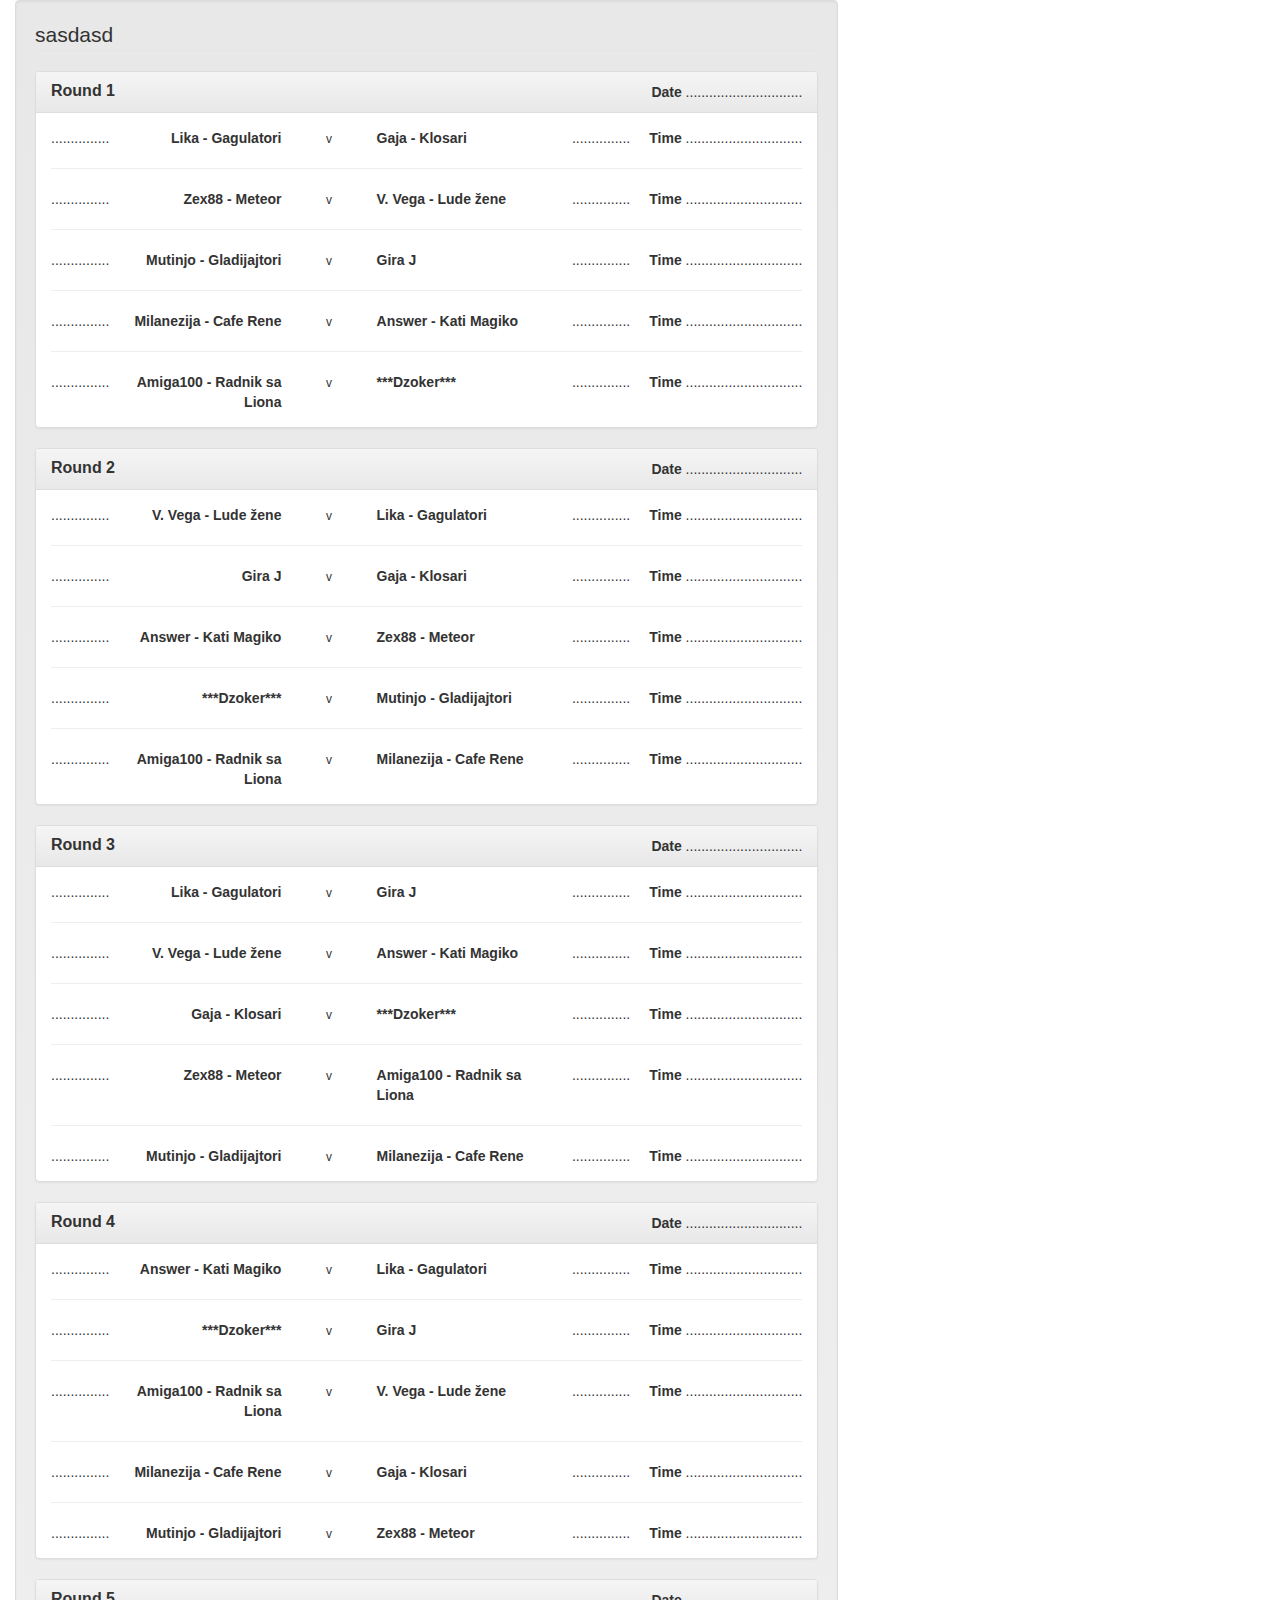
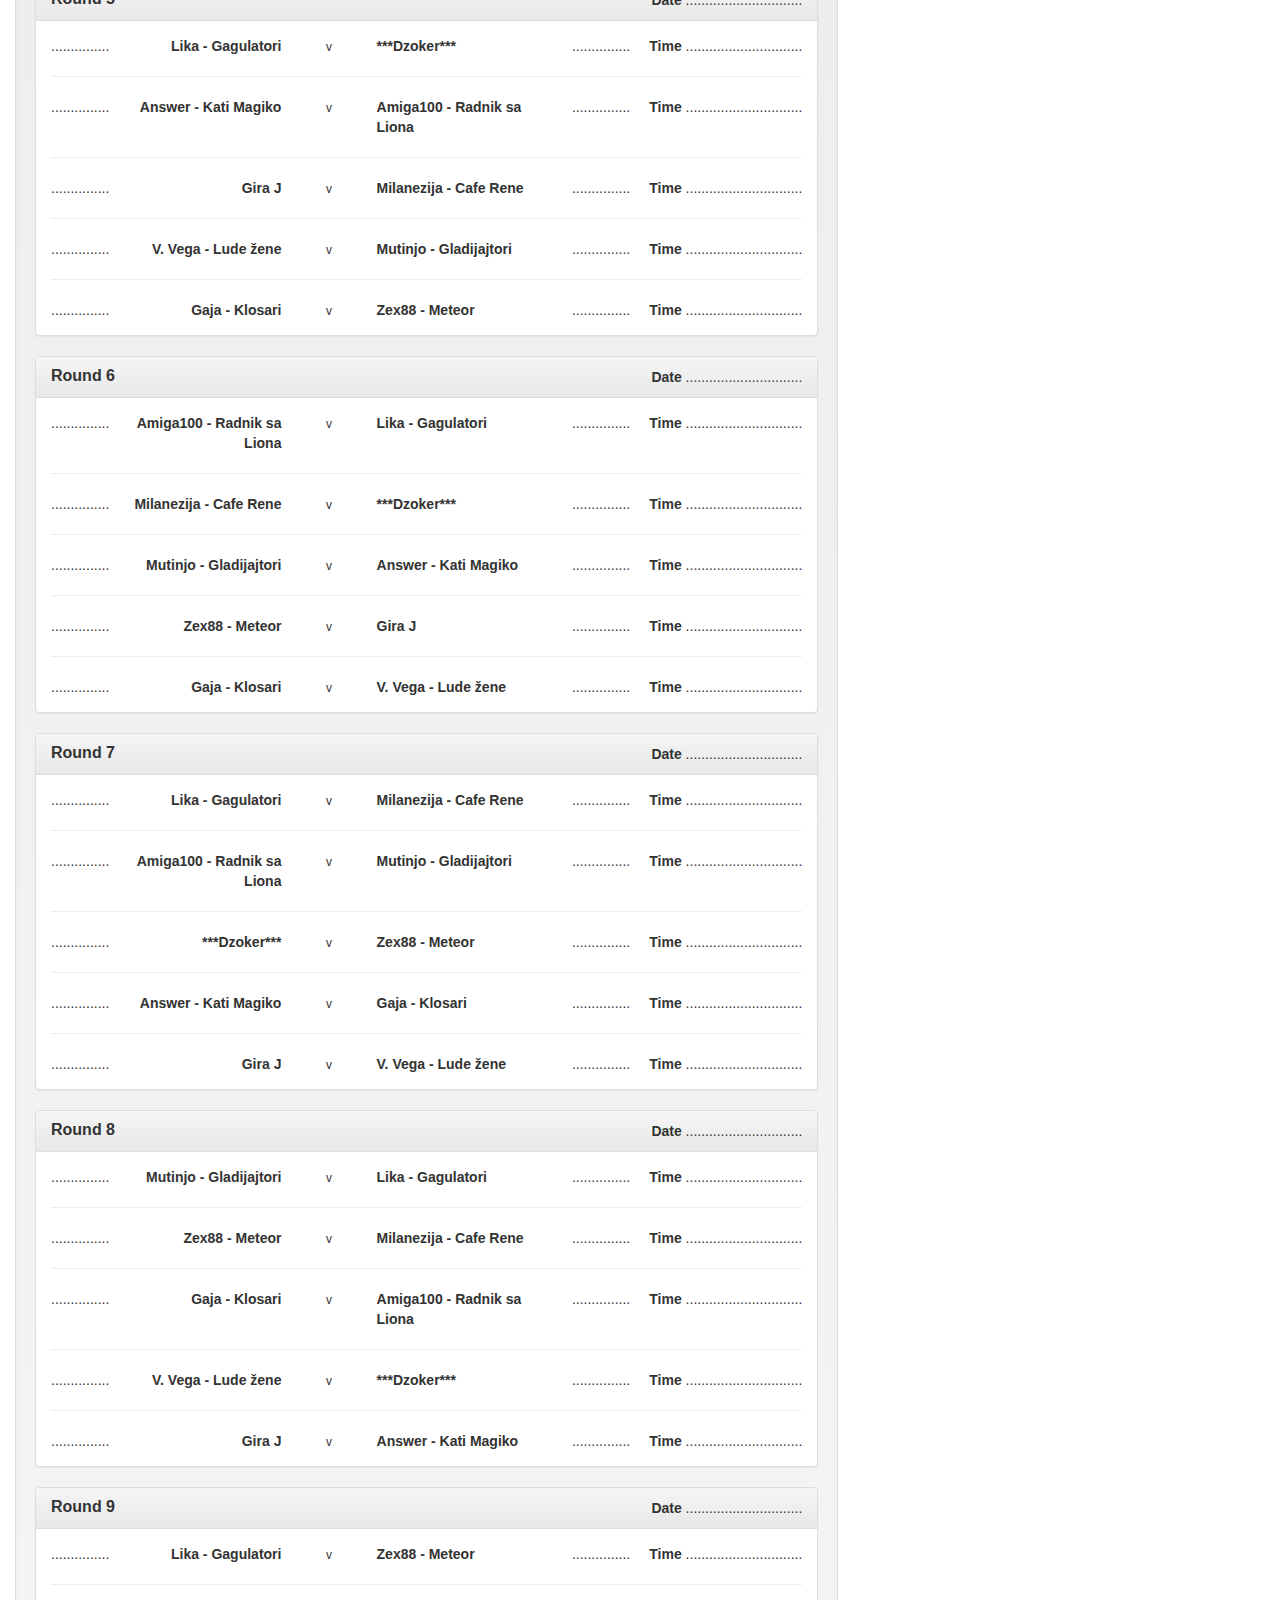
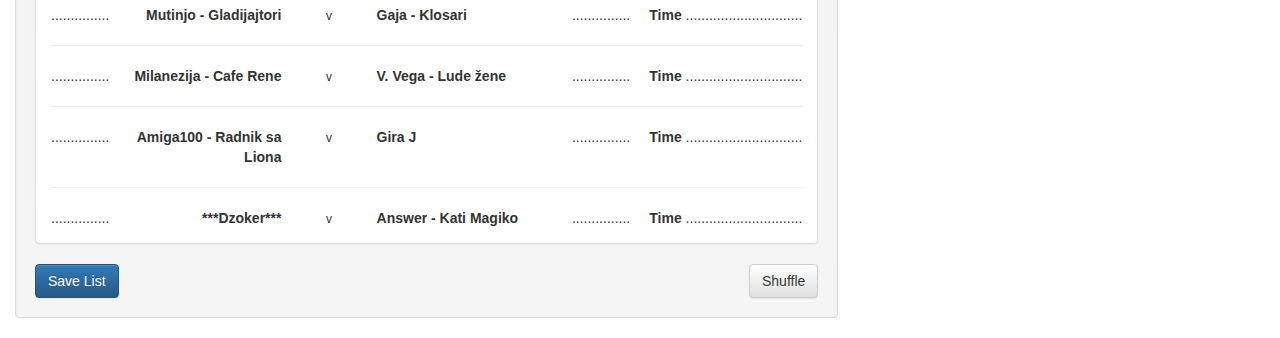
<file: seria2.html>
<!DOCTYPE html>
<html lang="en">
<head>
    <!-- Latest compiled and minified JavaScript -->
    <script type="text/javascript" src="https://cdnjs.cloudflare.com/ajax/libs/jquery/3.3.1/jquery.min.js"></script>
    <script src="https://stackpath.bootstrapcdn.com/bootstrap/3.4.1/js/bootstrap.min.js" integrity="sha384-aJ21OjlMXNL5UyIl/XNwTMqvzeRMZH2w8c5cRVpzpU8Y5bApTppSuUkhZXN0VxHd" crossorigin="anonymous"></script>
    <!-- Latest compiled and minified CSS -->
    <link rel="stylesheet" href="https://stackpath.bootstrapcdn.com/bootstrap/3.4.1/css/bootstrap.min.css" integrity="sha384-HSMxcRTRxnN+Bdg0JdbxYKrThecOKuH5zCYotlSAcp1+c8xmyTe9GYg1l9a69psu" crossorigin="anonymous">
    <!-- Optional theme -->
    <link rel="stylesheet" href="https://stackpath.bootstrapcdn.com/bootstrap/3.4.1/css/bootstrap-theme.min.css" integrity="sha384-6pzBo3FDv/PJ8r2KRkGHifhEocL+1X2rVCTTkUfGk7/0pbek5mMa1upzvWbrUbOZ" crossorigin="anonymous">

    <meta charset="UTF-8">
    <title>Title</title>
</head>
<body>
<div class="col-lg-8 col-md-8">
    <div class="hidden-md hidden-lg min-banner">
        <!-- Top Responsive -->
        <ins class="adsbygoogle" style="display:block" data-ad-client="ca-pub-4807045336283469" data-ad-slot="4075348027" data-ad-format="auto" data-adsbygoogle-status="done"></ins>
        <script>
            try {
                (adsbygoogle = window.adsbygoogle || []).push({});
            } catch (e) {
                // e
            }
        </script>
        <br>
    </div>
    <div class="well">
        <legend>
            sasdasd
        </legend>
        <div class="panel panel-default">
            <div class="panel-heading">
                <div class="row">
                    <div class="col-md-9 col-sm-12 col-xs-12">
                        <h3 class="panel-title">
                            <strong>
                                Round 1
                            </strong>
                        </h3>
                    </div>
                    <div class="text-nowrap text-right hidden-sm hidden-xs col-md-3">
                        <strong>
                            Date
                        </strong>
                        ..............................
                    </div>
                </div>
            </div>
            <div class="panel-body">
                <div class="row row-pad-18 vertical-align">
                    <div class="col-md-1 hidden-sm hidden-xs">
                        <div class="text-right">...............</div>
                    </div>
                    <div class="col-md-3 col-sm-5 col-xs-5">
                        <div class="text-right">
                            <strong>
                                Lika - Gagulatori
                            </strong>
                        </div>
                    </div>
                    <div class="col-xs-1">
                        <div class="text-center">
                            <small>
                                v
                            </small>
                        </div>
                    </div>
                    <div class="col-md-3 col-sm-5 col-xs-5">
                        <div class="text-left">
                            <strong>
                                Gaja - Klosari
                            </strong>
                        </div>
                    </div>
                    <div class="col-md-1 hidden-sm hidden-xs">
                        <div class="text-left">...............</div>
                    </div>
                    <div class="text-nowrap col-md-3 hidden-sm hidden-xs">
                        <div class="text-right">
                            <strong>
                                Time
                            </strong>
                            ..............................
                        </div>
                    </div>
                </div>
                <hr class="thin-hr">
                <div class="row row-pad-18 vertical-align">
                    <div class="col-md-1 hidden-sm hidden-xs">
                        <div class="text-right">...............</div>
                    </div>
                    <div class="col-md-3 col-sm-5 col-xs-5">
                        <div class="text-right">
                            <strong>
                                Zex88 - Meteor
                            </strong>
                        </div>
                    </div>
                    <div class="col-xs-1">
                        <div class="text-center">
                            <small>
                                v
                            </small>
                        </div>
                    </div>
                    <div class="col-md-3 col-sm-5 col-xs-5">
                        <div class="text-left">
                            <strong>
                                V. Vega - Lude žene
                            </strong>
                        </div>
                    </div>
                    <div class="col-md-1 hidden-sm hidden-xs">
                        <div class="text-left">...............</div>
                    </div>
                    <div class="text-nowrap col-md-3 hidden-sm hidden-xs">
                        <div class="text-right">
                            <strong>
                                Time
                            </strong>
                            ..............................
                        </div>
                    </div>
                </div>
                <hr class="thin-hr">
                <div class="row row-pad-18 vertical-align">
                    <div class="col-md-1 hidden-sm hidden-xs">
                        <div class="text-right">...............</div>
                    </div>
                    <div class="col-md-3 col-sm-5 col-xs-5">
                        <div class="text-right">
                            <strong>
                                Mutinjo - Gladijajtori
                            </strong>
                        </div>
                    </div>
                    <div class="col-xs-1">
                        <div class="text-center">
                            <small>
                                v
                            </small>
                        </div>
                    </div>
                    <div class="col-md-3 col-sm-5 col-xs-5">
                        <div class="text-left">
                            <strong>
                                Gira J
                            </strong>
                        </div>
                    </div>
                    <div class="col-md-1 hidden-sm hidden-xs">
                        <div class="text-left">...............</div>
                    </div>
                    <div class="text-nowrap col-md-3 hidden-sm hidden-xs">
                        <div class="text-right">
                            <strong>
                                Time
                            </strong>
                            ..............................
                        </div>
                    </div>
                </div>
                <hr class="thin-hr">
                <div class="row row-pad-18 vertical-align">
                    <div class="col-md-1 hidden-sm hidden-xs">
                        <div class="text-right">...............</div>
                    </div>
                    <div class="col-md-3 col-sm-5 col-xs-5">
                        <div class="text-right">
                            <strong>
                                Milanezija - Cafe Rene
                            </strong>
                        </div>
                    </div>
                    <div class="col-xs-1">
                        <div class="text-center">
                            <small>
                                v
                            </small>
                        </div>
                    </div>
                    <div class="col-md-3 col-sm-5 col-xs-5">
                        <div class="text-left">
                            <strong>
                                Answer - Kati Magiko
                            </strong>
                        </div>
                    </div>
                    <div class="col-md-1 hidden-sm hidden-xs">
                        <div class="text-left">...............</div>
                    </div>
                    <div class="text-nowrap col-md-3 hidden-sm hidden-xs">
                        <div class="text-right">
                            <strong>
                                Time
                            </strong>
                            ..............................
                        </div>
                    </div>
                </div>
                <hr class="thin-hr">
                <div class="row row-pad-18 vertical-align">
                    <div class="col-md-1 hidden-sm hidden-xs">
                        <div class="text-right">...............</div>
                    </div>
                    <div class="col-md-3 col-sm-5 col-xs-5">
                        <div class="text-right">
                            <strong>
                                Amiga100 - Radnik sa Liona
                            </strong>
                        </div>
                    </div>
                    <div class="col-xs-1">
                        <div class="text-center">
                            <small>
                                v
                            </small>
                        </div>
                    </div>
                    <div class="col-md-3 col-sm-5 col-xs-5">
                        <div class="text-left">
                            <strong>
                                ***Dzoker***
                            </strong>
                        </div>
                    </div>
                    <div class="col-md-1 hidden-sm hidden-xs">
                        <div class="text-left">...............</div>
                    </div>
                    <div class="text-nowrap col-md-3 hidden-sm hidden-xs">
                        <div class="text-right">
                            <strong>
                                Time
                            </strong>
                            ..............................
                        </div>
                    </div>
                </div>
            </div>
        </div>
        <div class="panel panel-default">
            <div class="panel-heading">
                <div class="row">
                    <div class="col-md-9 col-sm-12 col-xs-12">
                        <h3 class="panel-title">
                            <strong>
                                Round 2
                            </strong>
                        </h3>
                    </div>
                    <div class="text-nowrap text-right hidden-sm hidden-xs col-md-3">
                        <strong>
                            Date
                        </strong>
                        ..............................
                    </div>
                </div>
            </div>
            <div class="panel-body">
                <div class="row row-pad-18 vertical-align">
                    <div class="col-md-1 hidden-sm hidden-xs">
                        <div class="text-right">...............</div>
                    </div>
                    <div class="col-md-3 col-sm-5 col-xs-5">
                        <div class="text-right">
                            <strong>
                                V. Vega - Lude žene
                            </strong>
                        </div>
                    </div>
                    <div class="col-xs-1">
                        <div class="text-center">
                            <small>
                                v
                            </small>
                        </div>
                    </div>
                    <div class="col-md-3 col-sm-5 col-xs-5">
                        <div class="text-left">
                            <strong>
                                Lika - Gagulatori
                            </strong>
                        </div>
                    </div>
                    <div class="col-md-1 hidden-sm hidden-xs">
                        <div class="text-left">...............</div>
                    </div>
                    <div class="text-nowrap col-md-3 hidden-sm hidden-xs">
                        <div class="text-right">
                            <strong>
                                Time
                            </strong>
                            ..............................
                        </div>
                    </div>
                </div>
                <hr class="thin-hr">
                <div class="row row-pad-18 vertical-align">
                    <div class="col-md-1 hidden-sm hidden-xs">
                        <div class="text-right">...............</div>
                    </div>
                    <div class="col-md-3 col-sm-5 col-xs-5">
                        <div class="text-right">
                            <strong>
                                Gira J
                            </strong>
                        </div>
                    </div>
                    <div class="col-xs-1">
                        <div class="text-center">
                            <small>
                                v
                            </small>
                        </div>
                    </div>
                    <div class="col-md-3 col-sm-5 col-xs-5">
                        <div class="text-left">
                            <strong>
                                Gaja - Klosari
                            </strong>
                        </div>
                    </div>
                    <div class="col-md-1 hidden-sm hidden-xs">
                        <div class="text-left">...............</div>
                    </div>
                    <div class="text-nowrap col-md-3 hidden-sm hidden-xs">
                        <div class="text-right">
                            <strong>
                                Time
                            </strong>
                            ..............................
                        </div>
                    </div>
                </div>
                <hr class="thin-hr">
                <div class="row row-pad-18 vertical-align">
                    <div class="col-md-1 hidden-sm hidden-xs">
                        <div class="text-right">...............</div>
                    </div>
                    <div class="col-md-3 col-sm-5 col-xs-5">
                        <div class="text-right">
                            <strong>
                                Answer - Kati Magiko
                            </strong>
                        </div>
                    </div>
                    <div class="col-xs-1">
                        <div class="text-center">
                            <small>
                                v
                            </small>
                        </div>
                    </div>
                    <div class="col-md-3 col-sm-5 col-xs-5">
                        <div class="text-left">
                            <strong>
                                Zex88 - Meteor
                            </strong>
                        </div>
                    </div>
                    <div class="col-md-1 hidden-sm hidden-xs">
                        <div class="text-left">...............</div>
                    </div>
                    <div class="text-nowrap col-md-3 hidden-sm hidden-xs">
                        <div class="text-right">
                            <strong>
                                Time
                            </strong>
                            ..............................
                        </div>
                    </div>
                </div>
                <hr class="thin-hr">
                <div class="row row-pad-18 vertical-align">
                    <div class="col-md-1 hidden-sm hidden-xs">
                        <div class="text-right">...............</div>
                    </div>
                    <div class="col-md-3 col-sm-5 col-xs-5">
                        <div class="text-right">
                            <strong>
                                ***Dzoker***
                            </strong>
                        </div>
                    </div>
                    <div class="col-xs-1">
                        <div class="text-center">
                            <small>
                                v
                            </small>
                        </div>
                    </div>
                    <div class="col-md-3 col-sm-5 col-xs-5">
                        <div class="text-left">
                            <strong>
                                Mutinjo - Gladijajtori
                            </strong>
                        </div>
                    </div>
                    <div class="col-md-1 hidden-sm hidden-xs">
                        <div class="text-left">...............</div>
                    </div>
                    <div class="text-nowrap col-md-3 hidden-sm hidden-xs">
                        <div class="text-right">
                            <strong>
                                Time
                            </strong>
                            ..............................
                        </div>
                    </div>
                </div>
                <hr class="thin-hr">
                <div class="row row-pad-18 vertical-align">
                    <div class="col-md-1 hidden-sm hidden-xs">
                        <div class="text-right">...............</div>
                    </div>
                    <div class="col-md-3 col-sm-5 col-xs-5">
                        <div class="text-right">
                            <strong>
                                Amiga100 - Radnik sa Liona
                            </strong>
                        </div>
                    </div>
                    <div class="col-xs-1">
                        <div class="text-center">
                            <small>
                                v
                            </small>
                        </div>
                    </div>
                    <div class="col-md-3 col-sm-5 col-xs-5">
                        <div class="text-left">
                            <strong>
                                Milanezija - Cafe Rene
                            </strong>
                        </div>
                    </div>
                    <div class="col-md-1 hidden-sm hidden-xs">
                        <div class="text-left">...............</div>
                    </div>
                    <div class="text-nowrap col-md-3 hidden-sm hidden-xs">
                        <div class="text-right">
                            <strong>
                                Time
                            </strong>
                            ..............................
                        </div>
                    </div>
                </div>
            </div>
        </div>
        <div class="panel panel-default">
            <div class="panel-heading">
                <div class="row">
                    <div class="col-md-9 col-sm-12 col-xs-12">
                        <h3 class="panel-title">
                            <strong>
                                Round 3
                            </strong>
                        </h3>
                    </div>
                    <div class="text-nowrap text-right hidden-sm hidden-xs col-md-3">
                        <strong>
                            Date
                        </strong>
                        ..............................
                    </div>
                </div>
            </div>
            <div class="panel-body">
                <div class="row row-pad-18 vertical-align">
                    <div class="col-md-1 hidden-sm hidden-xs">
                        <div class="text-right">...............</div>
                    </div>
                    <div class="col-md-3 col-sm-5 col-xs-5">
                        <div class="text-right">
                            <strong>
                                Lika - Gagulatori
                            </strong>
                        </div>
                    </div>
                    <div class="col-xs-1">
                        <div class="text-center">
                            <small>
                                v
                            </small>
                        </div>
                    </div>
                    <div class="col-md-3 col-sm-5 col-xs-5">
                        <div class="text-left">
                            <strong>
                                Gira J
                            </strong>
                        </div>
                    </div>
                    <div class="col-md-1 hidden-sm hidden-xs">
                        <div class="text-left">...............</div>
                    </div>
                    <div class="text-nowrap col-md-3 hidden-sm hidden-xs">
                        <div class="text-right">
                            <strong>
                                Time
                            </strong>
                            ..............................
                        </div>
                    </div>
                </div>
                <hr class="thin-hr">
                <div class="row row-pad-18 vertical-align">
                    <div class="col-md-1 hidden-sm hidden-xs">
                        <div class="text-right">...............</div>
                    </div>
                    <div class="col-md-3 col-sm-5 col-xs-5">
                        <div class="text-right">
                            <strong>
                                V. Vega - Lude žene
                            </strong>
                        </div>
                    </div>
                    <div class="col-xs-1">
                        <div class="text-center">
                            <small>
                                v
                            </small>
                        </div>
                    </div>
                    <div class="col-md-3 col-sm-5 col-xs-5">
                        <div class="text-left">
                            <strong>
                                Answer - Kati Magiko
                            </strong>
                        </div>
                    </div>
                    <div class="col-md-1 hidden-sm hidden-xs">
                        <div class="text-left">...............</div>
                    </div>
                    <div class="text-nowrap col-md-3 hidden-sm hidden-xs">
                        <div class="text-right">
                            <strong>
                                Time
                            </strong>
                            ..............................
                        </div>
                    </div>
                </div>
                <hr class="thin-hr">
                <div class="row row-pad-18 vertical-align">
                    <div class="col-md-1 hidden-sm hidden-xs">
                        <div class="text-right">...............</div>
                    </div>
                    <div class="col-md-3 col-sm-5 col-xs-5">
                        <div class="text-right">
                            <strong>
                                Gaja - Klosari
                            </strong>
                        </div>
                    </div>
                    <div class="col-xs-1">
                        <div class="text-center">
                            <small>
                                v
                            </small>
                        </div>
                    </div>
                    <div class="col-md-3 col-sm-5 col-xs-5">
                        <div class="text-left">
                            <strong>
                                ***Dzoker***
                            </strong>
                        </div>
                    </div>
                    <div class="col-md-1 hidden-sm hidden-xs">
                        <div class="text-left">...............</div>
                    </div>
                    <div class="text-nowrap col-md-3 hidden-sm hidden-xs">
                        <div class="text-right">
                            <strong>
                                Time
                            </strong>
                            ..............................
                        </div>
                    </div>
                </div>
                <hr class="thin-hr">
                <div class="row row-pad-18 vertical-align">
                    <div class="col-md-1 hidden-sm hidden-xs">
                        <div class="text-right">...............</div>
                    </div>
                    <div class="col-md-3 col-sm-5 col-xs-5">
                        <div class="text-right">
                            <strong>
                                Zex88 - Meteor
                            </strong>
                        </div>
                    </div>
                    <div class="col-xs-1">
                        <div class="text-center">
                            <small>
                                v
                            </small>
                        </div>
                    </div>
                    <div class="col-md-3 col-sm-5 col-xs-5">
                        <div class="text-left">
                            <strong>
                                Amiga100 - Radnik sa Liona
                            </strong>
                        </div>
                    </div>
                    <div class="col-md-1 hidden-sm hidden-xs">
                        <div class="text-left">...............</div>
                    </div>
                    <div class="text-nowrap col-md-3 hidden-sm hidden-xs">
                        <div class="text-right">
                            <strong>
                                Time
                            </strong>
                            ..............................
                        </div>
                    </div>
                </div>
                <hr class="thin-hr">
                <div class="row row-pad-18 vertical-align">
                    <div class="col-md-1 hidden-sm hidden-xs">
                        <div class="text-right">...............</div>
                    </div>
                    <div class="col-md-3 col-sm-5 col-xs-5">
                        <div class="text-right">
                            <strong>
                                Mutinjo - Gladijajtori
                            </strong>
                        </div>
                    </div>
                    <div class="col-xs-1">
                        <div class="text-center">
                            <small>
                                v
                            </small>
                        </div>
                    </div>
                    <div class="col-md-3 col-sm-5 col-xs-5">
                        <div class="text-left">
                            <strong>
                                Milanezija - Cafe Rene
                            </strong>
                        </div>
                    </div>
                    <div class="col-md-1 hidden-sm hidden-xs">
                        <div class="text-left">...............</div>
                    </div>
                    <div class="text-nowrap col-md-3 hidden-sm hidden-xs">
                        <div class="text-right">
                            <strong>
                                Time
                            </strong>
                            ..............................
                        </div>
                    </div>
                </div>
            </div>
        </div>
        <div class="panel panel-default">
            <div class="panel-heading">
                <div class="row">
                    <div class="col-md-9 col-sm-12 col-xs-12">
                        <h3 class="panel-title">
                            <strong>
                                Round 4
                            </strong>
                        </h3>
                    </div>
                    <div class="text-nowrap text-right hidden-sm hidden-xs col-md-3">
                        <strong>
                            Date
                        </strong>
                        ..............................
                    </div>
                </div>
            </div>
            <div class="panel-body">
                <div class="row row-pad-18 vertical-align">
                    <div class="col-md-1 hidden-sm hidden-xs">
                        <div class="text-right">...............</div>
                    </div>
                    <div class="col-md-3 col-sm-5 col-xs-5">
                        <div class="text-right">
                            <strong>
                                Answer - Kati Magiko
                            </strong>
                        </div>
                    </div>
                    <div class="col-xs-1">
                        <div class="text-center">
                            <small>
                                v
                            </small>
                        </div>
                    </div>
                    <div class="col-md-3 col-sm-5 col-xs-5">
                        <div class="text-left">
                            <strong>
                                Lika - Gagulatori
                            </strong>
                        </div>
                    </div>
                    <div class="col-md-1 hidden-sm hidden-xs">
                        <div class="text-left">...............</div>
                    </div>
                    <div class="text-nowrap col-md-3 hidden-sm hidden-xs">
                        <div class="text-right">
                            <strong>
                                Time
                            </strong>
                            ..............................
                        </div>
                    </div>
                </div>
                <hr class="thin-hr">
                <div class="row row-pad-18 vertical-align">
                    <div class="col-md-1 hidden-sm hidden-xs">
                        <div class="text-right">...............</div>
                    </div>
                    <div class="col-md-3 col-sm-5 col-xs-5">
                        <div class="text-right">
                            <strong>
                                ***Dzoker***
                            </strong>
                        </div>
                    </div>
                    <div class="col-xs-1">
                        <div class="text-center">
                            <small>
                                v
                            </small>
                        </div>
                    </div>
                    <div class="col-md-3 col-sm-5 col-xs-5">
                        <div class="text-left">
                            <strong>
                                Gira J
                            </strong>
                        </div>
                    </div>
                    <div class="col-md-1 hidden-sm hidden-xs">
                        <div class="text-left">...............</div>
                    </div>
                    <div class="text-nowrap col-md-3 hidden-sm hidden-xs">
                        <div class="text-right">
                            <strong>
                                Time
                            </strong>
                            ..............................
                        </div>
                    </div>
                </div>
                <hr class="thin-hr">
                <div class="row row-pad-18 vertical-align">
                    <div class="col-md-1 hidden-sm hidden-xs">
                        <div class="text-right">...............</div>
                    </div>
                    <div class="col-md-3 col-sm-5 col-xs-5">
                        <div class="text-right">
                            <strong>
                                Amiga100 - Radnik sa Liona
                            </strong>
                        </div>
                    </div>
                    <div class="col-xs-1">
                        <div class="text-center">
                            <small>
                                v
                            </small>
                        </div>
                    </div>
                    <div class="col-md-3 col-sm-5 col-xs-5">
                        <div class="text-left">
                            <strong>
                                V. Vega - Lude žene
                            </strong>
                        </div>
                    </div>
                    <div class="col-md-1 hidden-sm hidden-xs">
                        <div class="text-left">...............</div>
                    </div>
                    <div class="text-nowrap col-md-3 hidden-sm hidden-xs">
                        <div class="text-right">
                            <strong>
                                Time
                            </strong>
                            ..............................
                        </div>
                    </div>
                </div>
                <hr class="thin-hr">
                <div class="row row-pad-18 vertical-align">
                    <div class="col-md-1 hidden-sm hidden-xs">
                        <div class="text-right">...............</div>
                    </div>
                    <div class="col-md-3 col-sm-5 col-xs-5">
                        <div class="text-right">
                            <strong>
                                Milanezija - Cafe Rene
                            </strong>
                        </div>
                    </div>
                    <div class="col-xs-1">
                        <div class="text-center">
                            <small>
                                v
                            </small>
                        </div>
                    </div>
                    <div class="col-md-3 col-sm-5 col-xs-5">
                        <div class="text-left">
                            <strong>
                                Gaja - Klosari
                            </strong>
                        </div>
                    </div>
                    <div class="col-md-1 hidden-sm hidden-xs">
                        <div class="text-left">...............</div>
                    </div>
                    <div class="text-nowrap col-md-3 hidden-sm hidden-xs">
                        <div class="text-right">
                            <strong>
                                Time
                            </strong>
                            ..............................
                        </div>
                    </div>
                </div>
                <hr class="thin-hr">
                <div class="row row-pad-18 vertical-align">
                    <div class="col-md-1 hidden-sm hidden-xs">
                        <div class="text-right">...............</div>
                    </div>
                    <div class="col-md-3 col-sm-5 col-xs-5">
                        <div class="text-right">
                            <strong>
                                Mutinjo - Gladijajtori
                            </strong>
                        </div>
                    </div>
                    <div class="col-xs-1">
                        <div class="text-center">
                            <small>
                                v
                            </small>
                        </div>
                    </div>
                    <div class="col-md-3 col-sm-5 col-xs-5">
                        <div class="text-left">
                            <strong>
                                Zex88 - Meteor
                            </strong>
                        </div>
                    </div>
                    <div class="col-md-1 hidden-sm hidden-xs">
                        <div class="text-left">...............</div>
                    </div>
                    <div class="text-nowrap col-md-3 hidden-sm hidden-xs">
                        <div class="text-right">
                            <strong>
                                Time
                            </strong>
                            ..............................
                        </div>
                    </div>
                </div>
            </div>
        </div>
        <div class="panel panel-default">
            <div class="panel-heading">
                <div class="row">
                    <div class="col-md-9 col-sm-12 col-xs-12">
                        <h3 class="panel-title">
                            <strong>
                                Round 5
                            </strong>
                        </h3>
                    </div>
                    <div class="text-nowrap text-right hidden-sm hidden-xs col-md-3">
                        <strong>
                            Date
                        </strong>
                        ..............................
                    </div>
                </div>
            </div>
            <div class="panel-body">
                <div class="row row-pad-18 vertical-align">
                    <div class="col-md-1 hidden-sm hidden-xs">
                        <div class="text-right">...............</div>
                    </div>
                    <div class="col-md-3 col-sm-5 col-xs-5">
                        <div class="text-right">
                            <strong>
                                Lika - Gagulatori
                            </strong>
                        </div>
                    </div>
                    <div class="col-xs-1">
                        <div class="text-center">
                            <small>
                                v
                            </small>
                        </div>
                    </div>
                    <div class="col-md-3 col-sm-5 col-xs-5">
                        <div class="text-left">
                            <strong>
                                ***Dzoker***
                            </strong>
                        </div>
                    </div>
                    <div class="col-md-1 hidden-sm hidden-xs">
                        <div class="text-left">...............</div>
                    </div>
                    <div class="text-nowrap col-md-3 hidden-sm hidden-xs">
                        <div class="text-right">
                            <strong>
                                Time
                            </strong>
                            ..............................
                        </div>
                    </div>
                </div>
                <hr class="thin-hr">
                <div class="row row-pad-18 vertical-align">
                    <div class="col-md-1 hidden-sm hidden-xs">
                        <div class="text-right">...............</div>
                    </div>
                    <div class="col-md-3 col-sm-5 col-xs-5">
                        <div class="text-right">
                            <strong>
                                Answer - Kati Magiko
                            </strong>
                        </div>
                    </div>
                    <div class="col-xs-1">
                        <div class="text-center">
                            <small>
                                v
                            </small>
                        </div>
                    </div>
                    <div class="col-md-3 col-sm-5 col-xs-5">
                        <div class="text-left">
                            <strong>
                                Amiga100 - Radnik sa Liona
                            </strong>
                        </div>
                    </div>
                    <div class="col-md-1 hidden-sm hidden-xs">
                        <div class="text-left">...............</div>
                    </div>
                    <div class="text-nowrap col-md-3 hidden-sm hidden-xs">
                        <div class="text-right">
                            <strong>
                                Time
                            </strong>
                            ..............................
                        </div>
                    </div>
                </div>
                <hr class="thin-hr">
                <div class="row row-pad-18 vertical-align">
                    <div class="col-md-1 hidden-sm hidden-xs">
                        <div class="text-right">...............</div>
                    </div>
                    <div class="col-md-3 col-sm-5 col-xs-5">
                        <div class="text-right">
                            <strong>
                                Gira J
                            </strong>
                        </div>
                    </div>
                    <div class="col-xs-1">
                        <div class="text-center">
                            <small>
                                v
                            </small>
                        </div>
                    </div>
                    <div class="col-md-3 col-sm-5 col-xs-5">
                        <div class="text-left">
                            <strong>
                                Milanezija - Cafe Rene
                            </strong>
                        </div>
                    </div>
                    <div class="col-md-1 hidden-sm hidden-xs">
                        <div class="text-left">...............</div>
                    </div>
                    <div class="text-nowrap col-md-3 hidden-sm hidden-xs">
                        <div class="text-right">
                            <strong>
                                Time
                            </strong>
                            ..............................
                        </div>
                    </div>
                </div>
                <hr class="thin-hr">
                <div class="row row-pad-18 vertical-align">
                    <div class="col-md-1 hidden-sm hidden-xs">
                        <div class="text-right">...............</div>
                    </div>
                    <div class="col-md-3 col-sm-5 col-xs-5">
                        <div class="text-right">
                            <strong>
                                V. Vega - Lude žene
                            </strong>
                        </div>
                    </div>
                    <div class="col-xs-1">
                        <div class="text-center">
                            <small>
                                v
                            </small>
                        </div>
                    </div>
                    <div class="col-md-3 col-sm-5 col-xs-5">
                        <div class="text-left">
                            <strong>
                                Mutinjo - Gladijajtori
                            </strong>
                        </div>
                    </div>
                    <div class="col-md-1 hidden-sm hidden-xs">
                        <div class="text-left">...............</div>
                    </div>
                    <div class="text-nowrap col-md-3 hidden-sm hidden-xs">
                        <div class="text-right">
                            <strong>
                                Time
                            </strong>
                            ..............................
                        </div>
                    </div>
                </div>
                <hr class="thin-hr">
                <div class="row row-pad-18 vertical-align">
                    <div class="col-md-1 hidden-sm hidden-xs">
                        <div class="text-right">...............</div>
                    </div>
                    <div class="col-md-3 col-sm-5 col-xs-5">
                        <div class="text-right">
                            <strong>
                                Gaja - Klosari
                            </strong>
                        </div>
                    </div>
                    <div class="col-xs-1">
                        <div class="text-center">
                            <small>
                                v
                            </small>
                        </div>
                    </div>
                    <div class="col-md-3 col-sm-5 col-xs-5">
                        <div class="text-left">
                            <strong>
                                Zex88 - Meteor
                            </strong>
                        </div>
                    </div>
                    <div class="col-md-1 hidden-sm hidden-xs">
                        <div class="text-left">...............</div>
                    </div>
                    <div class="text-nowrap col-md-3 hidden-sm hidden-xs">
                        <div class="text-right">
                            <strong>
                                Time
                            </strong>
                            ..............................
                        </div>
                    </div>
                </div>
            </div>
        </div>
        <div class="panel panel-default">
            <div class="panel-heading">
                <div class="row">
                    <div class="col-md-9 col-sm-12 col-xs-12">
                        <h3 class="panel-title">
                            <strong>
                                Round 6
                            </strong>
                        </h3>
                    </div>
                    <div class="text-nowrap text-right hidden-sm hidden-xs col-md-3">
                        <strong>
                            Date
                        </strong>
                        ..............................
                    </div>
                </div>
            </div>
            <div class="panel-body">
                <div class="row row-pad-18 vertical-align">
                    <div class="col-md-1 hidden-sm hidden-xs">
                        <div class="text-right">...............</div>
                    </div>
                    <div class="col-md-3 col-sm-5 col-xs-5">
                        <div class="text-right">
                            <strong>
                                Amiga100 - Radnik sa Liona
                            </strong>
                        </div>
                    </div>
                    <div class="col-xs-1">
                        <div class="text-center">
                            <small>
                                v
                            </small>
                        </div>
                    </div>
                    <div class="col-md-3 col-sm-5 col-xs-5">
                        <div class="text-left">
                            <strong>
                                Lika - Gagulatori
                            </strong>
                        </div>
                    </div>
                    <div class="col-md-1 hidden-sm hidden-xs">
                        <div class="text-left">...............</div>
                    </div>
                    <div class="text-nowrap col-md-3 hidden-sm hidden-xs">
                        <div class="text-right">
                            <strong>
                                Time
                            </strong>
                            ..............................
                        </div>
                    </div>
                </div>
                <hr class="thin-hr">
                <div class="row row-pad-18 vertical-align">
                    <div class="col-md-1 hidden-sm hidden-xs">
                        <div class="text-right">...............</div>
                    </div>
                    <div class="col-md-3 col-sm-5 col-xs-5">
                        <div class="text-right">
                            <strong>
                                Milanezija - Cafe Rene
                            </strong>
                        </div>
                    </div>
                    <div class="col-xs-1">
                        <div class="text-center">
                            <small>
                                v
                            </small>
                        </div>
                    </div>
                    <div class="col-md-3 col-sm-5 col-xs-5">
                        <div class="text-left">
                            <strong>
                                ***Dzoker***
                            </strong>
                        </div>
                    </div>
                    <div class="col-md-1 hidden-sm hidden-xs">
                        <div class="text-left">...............</div>
                    </div>
                    <div class="text-nowrap col-md-3 hidden-sm hidden-xs">
                        <div class="text-right">
                            <strong>
                                Time
                            </strong>
                            ..............................
                        </div>
                    </div>
                </div>
                <hr class="thin-hr">
                <div class="row row-pad-18 vertical-align">
                    <div class="col-md-1 hidden-sm hidden-xs">
                        <div class="text-right">...............</div>
                    </div>
                    <div class="col-md-3 col-sm-5 col-xs-5">
                        <div class="text-right">
                            <strong>
                                Mutinjo - Gladijajtori
                            </strong>
                        </div>
                    </div>
                    <div class="col-xs-1">
                        <div class="text-center">
                            <small>
                                v
                            </small>
                        </div>
                    </div>
                    <div class="col-md-3 col-sm-5 col-xs-5">
                        <div class="text-left">
                            <strong>
                                Answer - Kati Magiko
                            </strong>
                        </div>
                    </div>
                    <div class="col-md-1 hidden-sm hidden-xs">
                        <div class="text-left">...............</div>
                    </div>
                    <div class="text-nowrap col-md-3 hidden-sm hidden-xs">
                        <div class="text-right">
                            <strong>
                                Time
                            </strong>
                            ..............................
                        </div>
                    </div>
                </div>
                <hr class="thin-hr">
                <div class="row row-pad-18 vertical-align">
                    <div class="col-md-1 hidden-sm hidden-xs">
                        <div class="text-right">...............</div>
                    </div>
                    <div class="col-md-3 col-sm-5 col-xs-5">
                        <div class="text-right">
                            <strong>
                                Zex88 - Meteor
                            </strong>
                        </div>
                    </div>
                    <div class="col-xs-1">
                        <div class="text-center">
                            <small>
                                v
                            </small>
                        </div>
                    </div>
                    <div class="col-md-3 col-sm-5 col-xs-5">
                        <div class="text-left">
                            <strong>
                                Gira J
                            </strong>
                        </div>
                    </div>
                    <div class="col-md-1 hidden-sm hidden-xs">
                        <div class="text-left">...............</div>
                    </div>
                    <div class="text-nowrap col-md-3 hidden-sm hidden-xs">
                        <div class="text-right">
                            <strong>
                                Time
                            </strong>
                            ..............................
                        </div>
                    </div>
                </div>
                <hr class="thin-hr">
                <div class="row row-pad-18 vertical-align">
                    <div class="col-md-1 hidden-sm hidden-xs">
                        <div class="text-right">...............</div>
                    </div>
                    <div class="col-md-3 col-sm-5 col-xs-5">
                        <div class="text-right">
                            <strong>
                                Gaja - Klosari
                            </strong>
                        </div>
                    </div>
                    <div class="col-xs-1">
                        <div class="text-center">
                            <small>
                                v
                            </small>
                        </div>
                    </div>
                    <div class="col-md-3 col-sm-5 col-xs-5">
                        <div class="text-left">
                            <strong>
                                V. Vega - Lude žene
                            </strong>
                        </div>
                    </div>
                    <div class="col-md-1 hidden-sm hidden-xs">
                        <div class="text-left">...............</div>
                    </div>
                    <div class="text-nowrap col-md-3 hidden-sm hidden-xs">
                        <div class="text-right">
                            <strong>
                                Time
                            </strong>
                            ..............................
                        </div>
                    </div>
                </div>
            </div>
        </div>
        <div class="panel panel-default">
            <div class="panel-heading">
                <div class="row">
                    <div class="col-md-9 col-sm-12 col-xs-12">
                        <h3 class="panel-title">
                            <strong>
                                Round 7
                            </strong>
                        </h3>
                    </div>
                    <div class="text-nowrap text-right hidden-sm hidden-xs col-md-3">
                        <strong>
                            Date
                        </strong>
                        ..............................
                    </div>
                </div>
            </div>
            <div class="panel-body">
                <div class="row row-pad-18 vertical-align">
                    <div class="col-md-1 hidden-sm hidden-xs">
                        <div class="text-right">...............</div>
                    </div>
                    <div class="col-md-3 col-sm-5 col-xs-5">
                        <div class="text-right">
                            <strong>
                                Lika - Gagulatori
                            </strong>
                        </div>
                    </div>
                    <div class="col-xs-1">
                        <div class="text-center">
                            <small>
                                v
                            </small>
                        </div>
                    </div>
                    <div class="col-md-3 col-sm-5 col-xs-5">
                        <div class="text-left">
                            <strong>
                                Milanezija - Cafe Rene
                            </strong>
                        </div>
                    </div>
                    <div class="col-md-1 hidden-sm hidden-xs">
                        <div class="text-left">...............</div>
                    </div>
                    <div class="text-nowrap col-md-3 hidden-sm hidden-xs">
                        <div class="text-right">
                            <strong>
                                Time
                            </strong>
                            ..............................
                        </div>
                    </div>
                </div>
                <hr class="thin-hr">
                <div class="row row-pad-18 vertical-align">
                    <div class="col-md-1 hidden-sm hidden-xs">
                        <div class="text-right">...............</div>
                    </div>
                    <div class="col-md-3 col-sm-5 col-xs-5">
                        <div class="text-right">
                            <strong>
                                Amiga100 - Radnik sa Liona
                            </strong>
                        </div>
                    </div>
                    <div class="col-xs-1">
                        <div class="text-center">
                            <small>
                                v
                            </small>
                        </div>
                    </div>
                    <div class="col-md-3 col-sm-5 col-xs-5">
                        <div class="text-left">
                            <strong>
                                Mutinjo - Gladijajtori
                            </strong>
                        </div>
                    </div>
                    <div class="col-md-1 hidden-sm hidden-xs">
                        <div class="text-left">...............</div>
                    </div>
                    <div class="text-nowrap col-md-3 hidden-sm hidden-xs">
                        <div class="text-right">
                            <strong>
                                Time
                            </strong>
                            ..............................
                        </div>
                    </div>
                </div>
                <hr class="thin-hr">
                <div class="row row-pad-18 vertical-align">
                    <div class="col-md-1 hidden-sm hidden-xs">
                        <div class="text-right">...............</div>
                    </div>
                    <div class="col-md-3 col-sm-5 col-xs-5">
                        <div class="text-right">
                            <strong>
                                ***Dzoker***
                            </strong>
                        </div>
                    </div>
                    <div class="col-xs-1">
                        <div class="text-center">
                            <small>
                                v
                            </small>
                        </div>
                    </div>
                    <div class="col-md-3 col-sm-5 col-xs-5">
                        <div class="text-left">
                            <strong>
                                Zex88 - Meteor
                            </strong>
                        </div>
                    </div>
                    <div class="col-md-1 hidden-sm hidden-xs">
                        <div class="text-left">...............</div>
                    </div>
                    <div class="text-nowrap col-md-3 hidden-sm hidden-xs">
                        <div class="text-right">
                            <strong>
                                Time
                            </strong>
                            ..............................
                        </div>
                    </div>
                </div>
                <hr class="thin-hr">
                <div class="row row-pad-18 vertical-align">
                    <div class="col-md-1 hidden-sm hidden-xs">
                        <div class="text-right">...............</div>
                    </div>
                    <div class="col-md-3 col-sm-5 col-xs-5">
                        <div class="text-right">
                            <strong>
                                Answer - Kati Magiko
                            </strong>
                        </div>
                    </div>
                    <div class="col-xs-1">
                        <div class="text-center">
                            <small>
                                v
                            </small>
                        </div>
                    </div>
                    <div class="col-md-3 col-sm-5 col-xs-5">
                        <div class="text-left">
                            <strong>
                                Gaja - Klosari
                            </strong>
                        </div>
                    </div>
                    <div class="col-md-1 hidden-sm hidden-xs">
                        <div class="text-left">...............</div>
                    </div>
                    <div class="text-nowrap col-md-3 hidden-sm hidden-xs">
                        <div class="text-right">
                            <strong>
                                Time
                            </strong>
                            ..............................
                        </div>
                    </div>
                </div>
                <hr class="thin-hr">
                <div class="row row-pad-18 vertical-align">
                    <div class="col-md-1 hidden-sm hidden-xs">
                        <div class="text-right">...............</div>
                    </div>
                    <div class="col-md-3 col-sm-5 col-xs-5">
                        <div class="text-right">
                            <strong>
                                Gira J
                            </strong>
                        </div>
                    </div>
                    <div class="col-xs-1">
                        <div class="text-center">
                            <small>
                                v
                            </small>
                        </div>
                    </div>
                    <div class="col-md-3 col-sm-5 col-xs-5">
                        <div class="text-left">
                            <strong>
                                V. Vega - Lude žene
                            </strong>
                        </div>
                    </div>
                    <div class="col-md-1 hidden-sm hidden-xs">
                        <div class="text-left">...............</div>
                    </div>
                    <div class="text-nowrap col-md-3 hidden-sm hidden-xs">
                        <div class="text-right">
                            <strong>
                                Time
                            </strong>
                            ..............................
                        </div>
                    </div>
                </div>
            </div>
        </div>
        <div class="panel panel-default">
            <div class="panel-heading">
                <div class="row">
                    <div class="col-md-9 col-sm-12 col-xs-12">
                        <h3 class="panel-title">
                            <strong>
                                Round 8
                            </strong>
                        </h3>
                    </div>
                    <div class="text-nowrap text-right hidden-sm hidden-xs col-md-3">
                        <strong>
                            Date
                        </strong>
                        ..............................
                    </div>
                </div>
            </div>
            <div class="panel-body">
                <div class="row row-pad-18 vertical-align">
                    <div class="col-md-1 hidden-sm hidden-xs">
                        <div class="text-right">...............</div>
                    </div>
                    <div class="col-md-3 col-sm-5 col-xs-5">
                        <div class="text-right">
                            <strong>
                                Mutinjo - Gladijajtori
                            </strong>
                        </div>
                    </div>
                    <div class="col-xs-1">
                        <div class="text-center">
                            <small>
                                v
                            </small>
                        </div>
                    </div>
                    <div class="col-md-3 col-sm-5 col-xs-5">
                        <div class="text-left">
                            <strong>
                                Lika - Gagulatori
                            </strong>
                        </div>
                    </div>
                    <div class="col-md-1 hidden-sm hidden-xs">
                        <div class="text-left">...............</div>
                    </div>
                    <div class="text-nowrap col-md-3 hidden-sm hidden-xs">
                        <div class="text-right">
                            <strong>
                                Time
                            </strong>
                            ..............................
                        </div>
                    </div>
                </div>
                <hr class="thin-hr">
                <div class="row row-pad-18 vertical-align">
                    <div class="col-md-1 hidden-sm hidden-xs">
                        <div class="text-right">...............</div>
                    </div>
                    <div class="col-md-3 col-sm-5 col-xs-5">
                        <div class="text-right">
                            <strong>
                                Zex88 - Meteor
                            </strong>
                        </div>
                    </div>
                    <div class="col-xs-1">
                        <div class="text-center">
                            <small>
                                v
                            </small>
                        </div>
                    </div>
                    <div class="col-md-3 col-sm-5 col-xs-5">
                        <div class="text-left">
                            <strong>
                                Milanezija - Cafe Rene
                            </strong>
                        </div>
                    </div>
                    <div class="col-md-1 hidden-sm hidden-xs">
                        <div class="text-left">...............</div>
                    </div>
                    <div class="text-nowrap col-md-3 hidden-sm hidden-xs">
                        <div class="text-right">
                            <strong>
                                Time
                            </strong>
                            ..............................
                        </div>
                    </div>
                </div>
                <hr class="thin-hr">
                <div class="row row-pad-18 vertical-align">
                    <div class="col-md-1 hidden-sm hidden-xs">
                        <div class="text-right">...............</div>
                    </div>
                    <div class="col-md-3 col-sm-5 col-xs-5">
                        <div class="text-right">
                            <strong>
                                Gaja - Klosari
                            </strong>
                        </div>
                    </div>
                    <div class="col-xs-1">
                        <div class="text-center">
                            <small>
                                v
                            </small>
                        </div>
                    </div>
                    <div class="col-md-3 col-sm-5 col-xs-5">
                        <div class="text-left">
                            <strong>
                                Amiga100 - Radnik sa Liona
                            </strong>
                        </div>
                    </div>
                    <div class="col-md-1 hidden-sm hidden-xs">
                        <div class="text-left">...............</div>
                    </div>
                    <div class="text-nowrap col-md-3 hidden-sm hidden-xs">
                        <div class="text-right">
                            <strong>
                                Time
                            </strong>
                            ..............................
                        </div>
                    </div>
                </div>
                <hr class="thin-hr">
                <div class="row row-pad-18 vertical-align">
                    <div class="col-md-1 hidden-sm hidden-xs">
                        <div class="text-right">...............</div>
                    </div>
                    <div class="col-md-3 col-sm-5 col-xs-5">
                        <div class="text-right">
                            <strong>
                                V. Vega - Lude žene
                            </strong>
                        </div>
                    </div>
                    <div class="col-xs-1">
                        <div class="text-center">
                            <small>
                                v
                            </small>
                        </div>
                    </div>
                    <div class="col-md-3 col-sm-5 col-xs-5">
                        <div class="text-left">
                            <strong>
                                ***Dzoker***
                            </strong>
                        </div>
                    </div>
                    <div class="col-md-1 hidden-sm hidden-xs">
                        <div class="text-left">...............</div>
                    </div>
                    <div class="text-nowrap col-md-3 hidden-sm hidden-xs">
                        <div class="text-right">
                            <strong>
                                Time
                            </strong>
                            ..............................
                        </div>
                    </div>
                </div>
                <hr class="thin-hr">
                <div class="row row-pad-18 vertical-align">
                    <div class="col-md-1 hidden-sm hidden-xs">
                        <div class="text-right">...............</div>
                    </div>
                    <div class="col-md-3 col-sm-5 col-xs-5">
                        <div class="text-right">
                            <strong>
                                Gira J
                            </strong>
                        </div>
                    </div>
                    <div class="col-xs-1">
                        <div class="text-center">
                            <small>
                                v
                            </small>
                        </div>
                    </div>
                    <div class="col-md-3 col-sm-5 col-xs-5">
                        <div class="text-left">
                            <strong>
                                Answer - Kati Magiko
                            </strong>
                        </div>
                    </div>
                    <div class="col-md-1 hidden-sm hidden-xs">
                        <div class="text-left">...............</div>
                    </div>
                    <div class="text-nowrap col-md-3 hidden-sm hidden-xs">
                        <div class="text-right">
                            <strong>
                                Time
                            </strong>
                            ..............................
                        </div>
                    </div>
                </div>
            </div>
        </div>
        <div class="panel panel-default">
            <div class="panel-heading">
                <div class="row">
                    <div class="col-md-9 col-sm-12 col-xs-12">
                        <h3 class="panel-title">
                            <strong>
                                Round 9
                            </strong>
                        </h3>
                    </div>
                    <div class="text-nowrap text-right hidden-sm hidden-xs col-md-3">
                        <strong>
                            Date
                        </strong>
                        ..............................
                    </div>
                </div>
            </div>
            <div class="panel-body">
                <div class="row row-pad-18 vertical-align">
                    <div class="col-md-1 hidden-sm hidden-xs">
                        <div class="text-right">...............</div>
                    </div>
                    <div class="col-md-3 col-sm-5 col-xs-5">
                        <div class="text-right">
                            <strong>
                                Lika - Gagulatori
                            </strong>
                        </div>
                    </div>
                    <div class="col-xs-1">
                        <div class="text-center">
                            <small>
                                v
                            </small>
                        </div>
                    </div>
                    <div class="col-md-3 col-sm-5 col-xs-5">
                        <div class="text-left">
                            <strong>
                                Zex88 - Meteor
                            </strong>
                        </div>
                    </div>
                    <div class="col-md-1 hidden-sm hidden-xs">
                        <div class="text-left">...............</div>
                    </div>
                    <div class="text-nowrap col-md-3 hidden-sm hidden-xs">
                        <div class="text-right">
                            <strong>
                                Time
                            </strong>
                            ..............................
                        </div>
                    </div>
                </div>
                <hr class="thin-hr">
                <div class="row row-pad-18 vertical-align">
                    <div class="col-md-1 hidden-sm hidden-xs">
                        <div class="text-right">...............</div>
                    </div>
                    <div class="col-md-3 col-sm-5 col-xs-5">
                        <div class="text-right">
                            <strong>
                                Mutinjo - Gladijajtori
                            </strong>
                        </div>
                    </div>
                    <div class="col-xs-1">
                        <div class="text-center">
                            <small>
                                v
                            </small>
                        </div>
                    </div>
                    <div class="col-md-3 col-sm-5 col-xs-5">
                        <div class="text-left">
                            <strong>
                                Gaja - Klosari
                            </strong>
                        </div>
                    </div>
                    <div class="col-md-1 hidden-sm hidden-xs">
                        <div class="text-left">...............</div>
                    </div>
                    <div class="text-nowrap col-md-3 hidden-sm hidden-xs">
                        <div class="text-right">
                            <strong>
                                Time
                            </strong>
                            ..............................
                        </div>
                    </div>
                </div>
                <hr class="thin-hr">
                <div class="row row-pad-18 vertical-align">
                    <div class="col-md-1 hidden-sm hidden-xs">
                        <div class="text-right">...............</div>
                    </div>
                    <div class="col-md-3 col-sm-5 col-xs-5">
                        <div class="text-right">
                            <strong>
                                Milanezija - Cafe Rene
                            </strong>
                        </div>
                    </div>
                    <div class="col-xs-1">
                        <div class="text-center">
                            <small>
                                v
                            </small>
                        </div>
                    </div>
                    <div class="col-md-3 col-sm-5 col-xs-5">
                        <div class="text-left">
                            <strong>
                                V. Vega - Lude žene
                            </strong>
                        </div>
                    </div>
                    <div class="col-md-1 hidden-sm hidden-xs">
                        <div class="text-left">...............</div>
                    </div>
                    <div class="text-nowrap col-md-3 hidden-sm hidden-xs">
                        <div class="text-right">
                            <strong>
                                Time
                            </strong>
                            ..............................
                        </div>
                    </div>
                </div>
                <hr class="thin-hr">
                <div class="row row-pad-18 vertical-align">
                    <div class="col-md-1 hidden-sm hidden-xs">
                        <div class="text-right">...............</div>
                    </div>
                    <div class="col-md-3 col-sm-5 col-xs-5">
                        <div class="text-right">
                            <strong>
                                Amiga100 - Radnik sa Liona
                            </strong>
                        </div>
                    </div>
                    <div class="col-xs-1">
                        <div class="text-center">
                            <small>
                                v
                            </small>
                        </div>
                    </div>
                    <div class="col-md-3 col-sm-5 col-xs-5">
                        <div class="text-left">
                            <strong>
                                Gira J
                            </strong>
                        </div>
                    </div>
                    <div class="col-md-1 hidden-sm hidden-xs">
                        <div class="text-left">...............</div>
                    </div>
                    <div class="text-nowrap col-md-3 hidden-sm hidden-xs">
                        <div class="text-right">
                            <strong>
                                Time
                            </strong>
                            ..............................
                        </div>
                    </div>
                </div>
                <hr class="thin-hr">
                <div class="row row-pad-18 vertical-align">
                    <div class="col-md-1 hidden-sm hidden-xs">
                        <div class="text-right">...............</div>
                    </div>
                    <div class="col-md-3 col-sm-5 col-xs-5">
                        <div class="text-right">
                            <strong>
                                ***Dzoker***
                            </strong>
                        </div>
                    </div>
                    <div class="col-xs-1">
                        <div class="text-center">
                            <small>
                                v
                            </small>
                        </div>
                    </div>
                    <div class="col-md-3 col-sm-5 col-xs-5">
                        <div class="text-left">
                            <strong>
                                Answer - Kati Magiko
                            </strong>
                        </div>
                    </div>
                    <div class="col-md-1 hidden-sm hidden-xs">
                        <div class="text-left">...............</div>
                    </div>
                    <div class="text-nowrap col-md-3 hidden-sm hidden-xs">
                        <div class="text-right">
                            <strong>
                                Time
                            </strong>
                            ..............................
                        </div>
                    </div>
                </div>
            </div>
        </div>
        <div class="row">
            <div class="text-left col-xs-6">
                <a href="https://www.fixturelist.com/createlistsave/ecad2e69-e2de-4226-b11f-11ad76a32aba-z4xWFwBqDVXkWL4kdz2HxGHg1fv8sslL9jVxV8P5" class="btn btn-primary">
                    Save List
                </a>
            </div>
            <div class="text-right col-xs-6">
                <a href="https://www.fixturelist.com/createlistshuffle/ecad2e69-e2de-4226-b11f-11ad76a32aba-z4xWFwBqDVXkWL4kdz2HxGHg1fv8sslL9jVxV8P5" class="btn btn-default">
                    Shuffle
                </a>
            </div>
        </div>
    </div>
    <div class="hidden-md hidden-lg min-banner">
        <!-- Bottom Responsive -->
        <ins class="adsbygoogle" style="display:block" data-ad-client="ca-pub-4807045336283469" data-ad-slot="2179812425" data-ad-format="auto" data-adsbygoogle-status="done"></ins>
        <script>
            try {
                (adsbygoogle = window.adsbygoogle || []).push({});
            } catch (e) {
                // e
            }
        </script>
        <br>
    </div>
</div>
</body>
</html>
</file>
